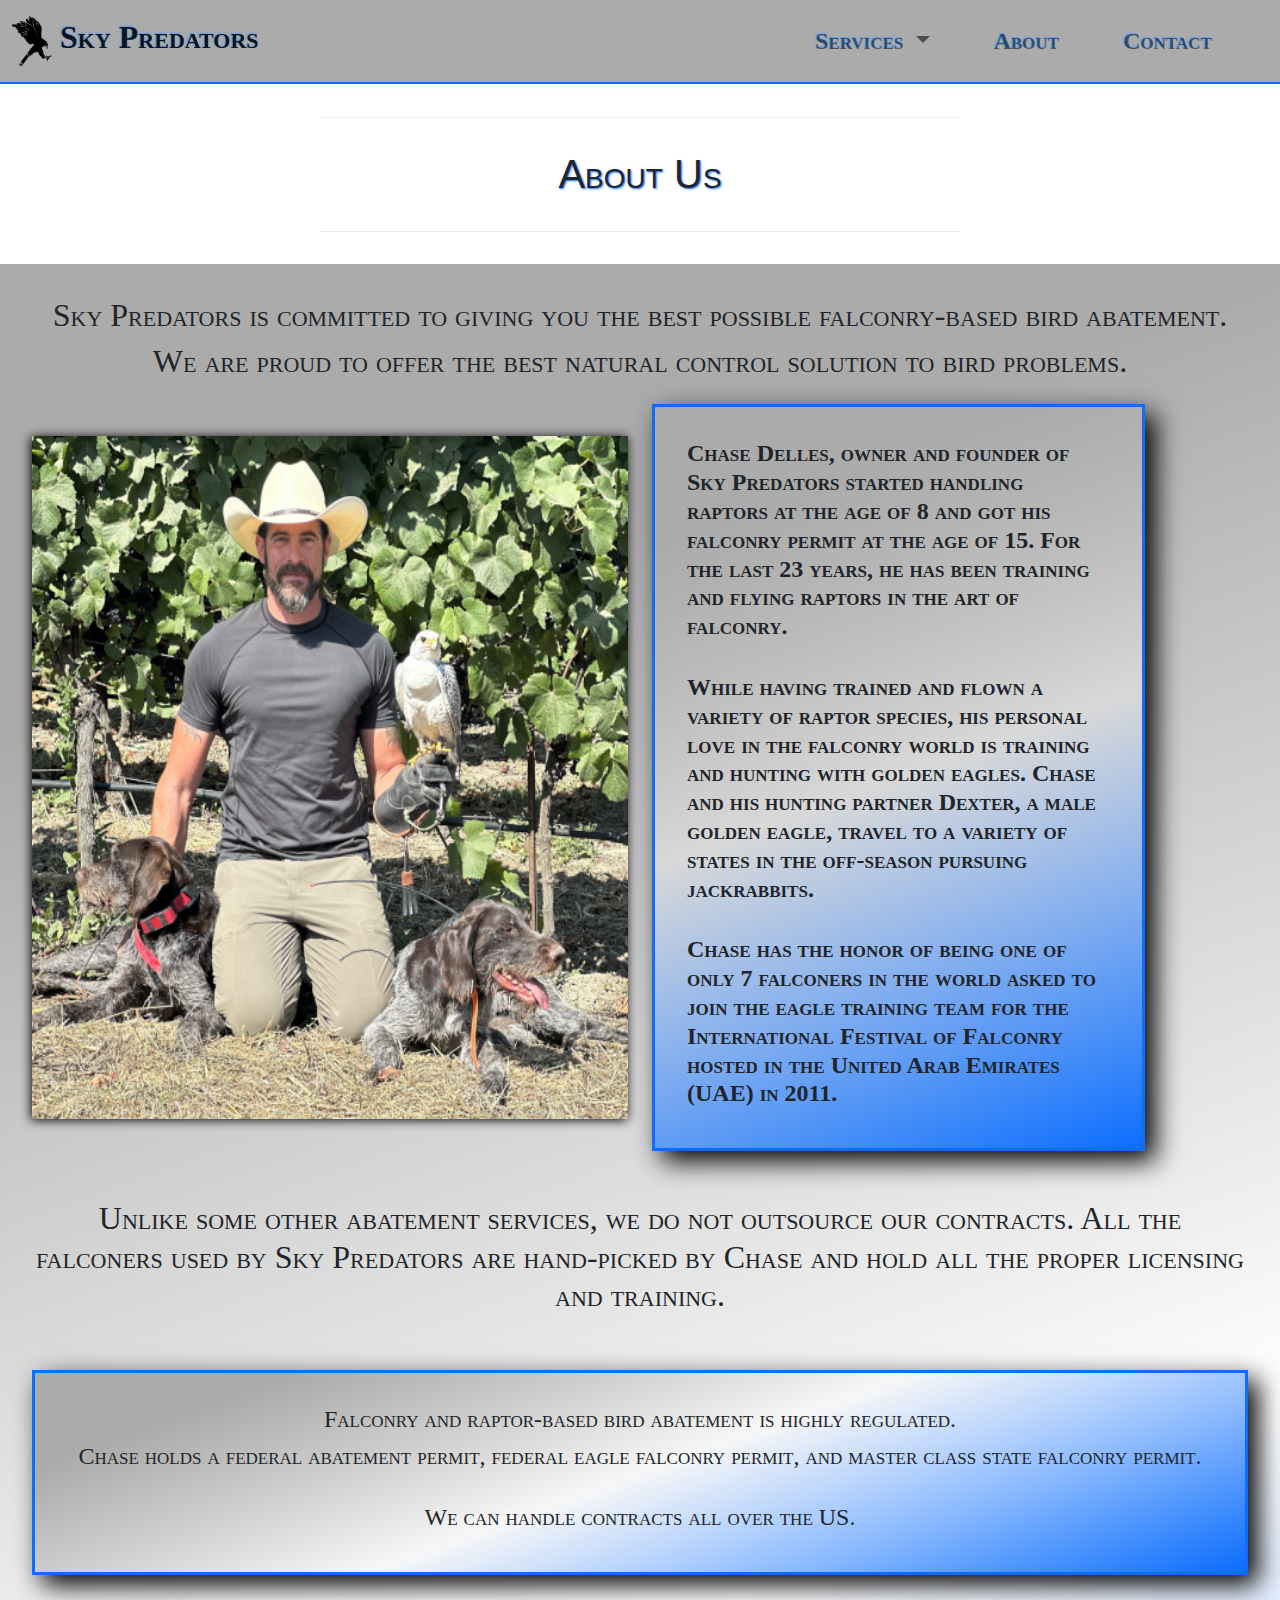
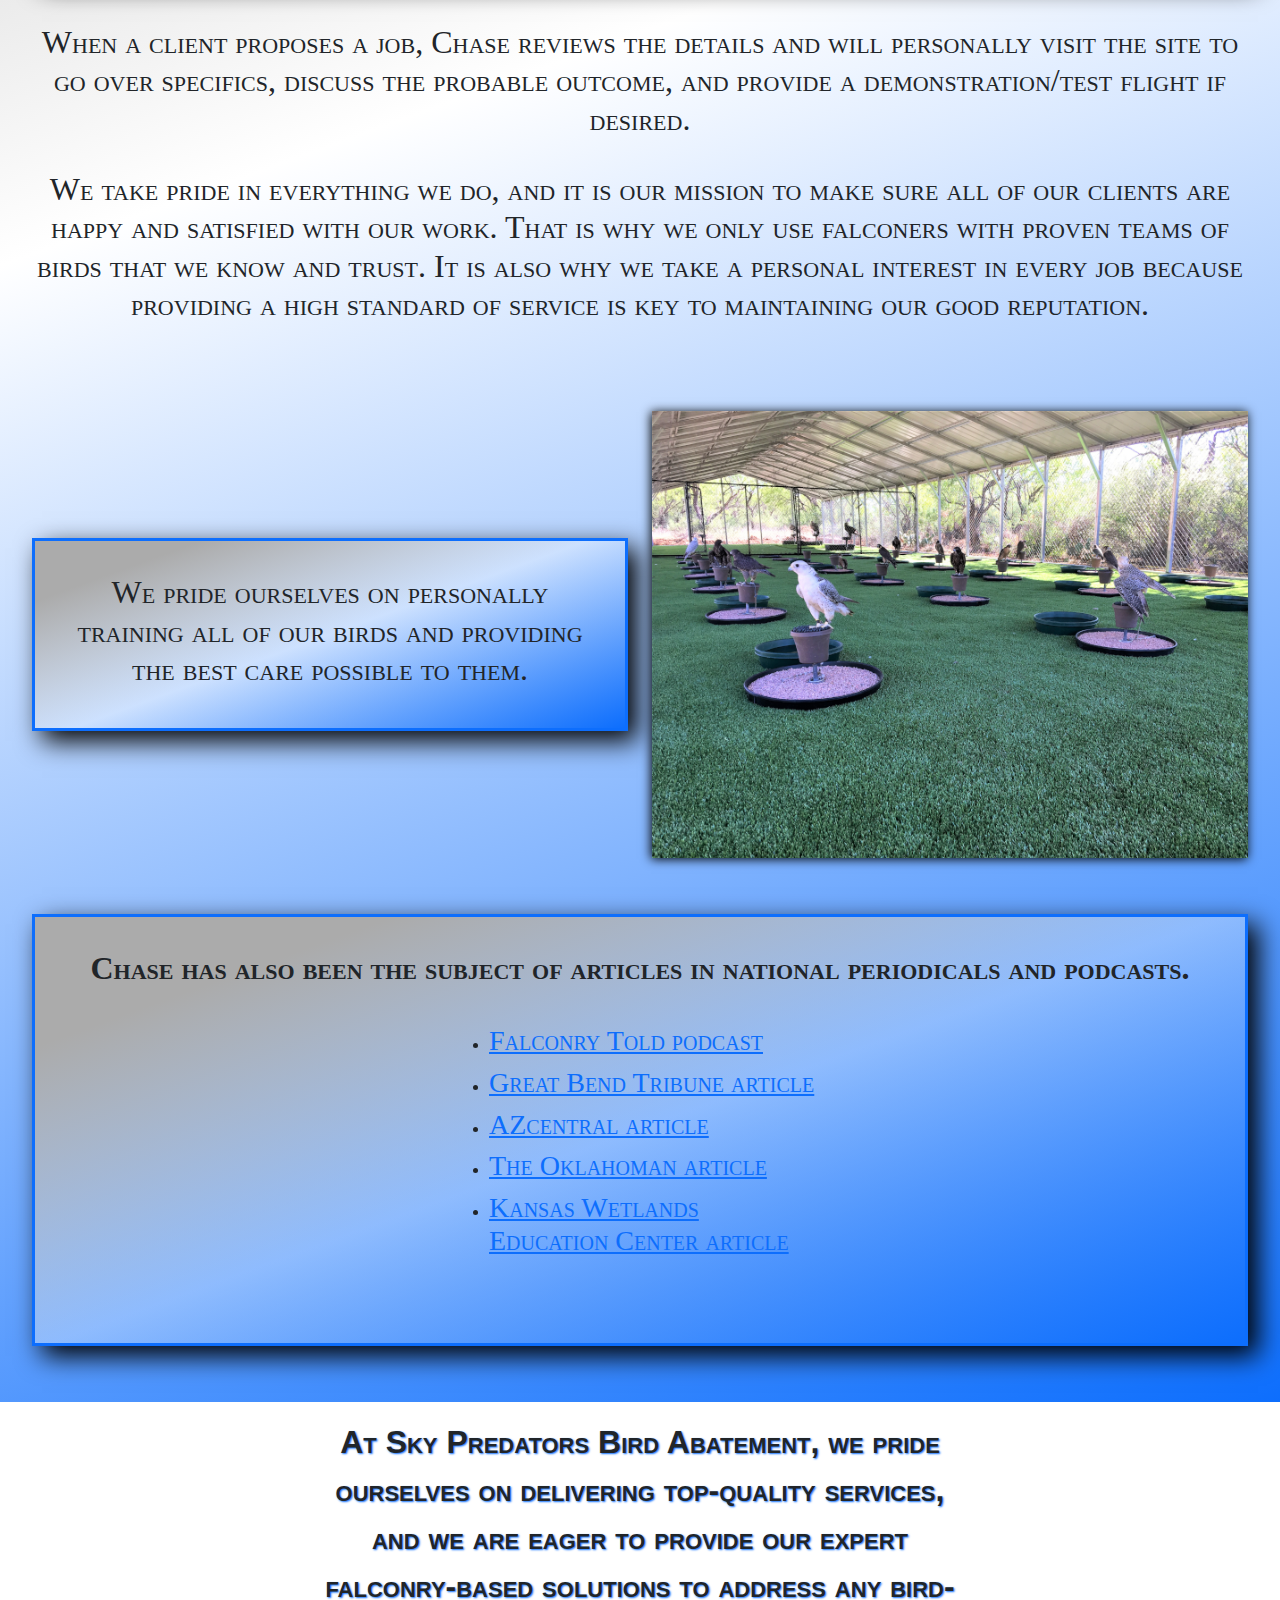
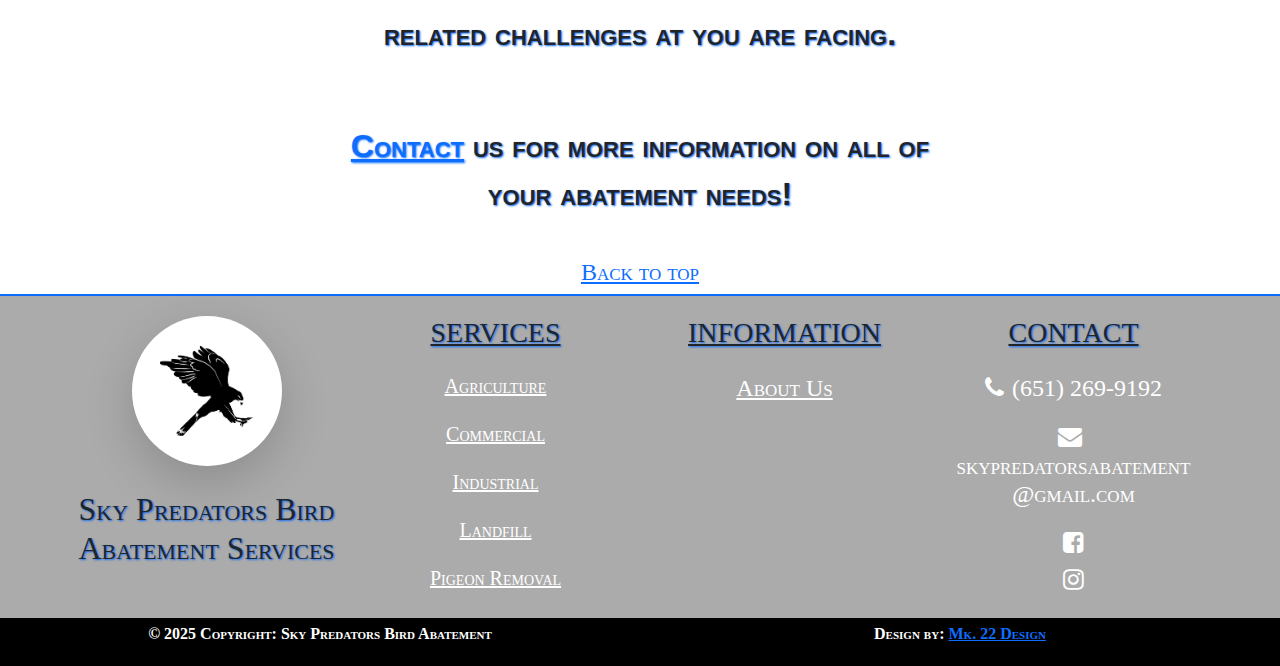
<file: about.html>
<!doctype html>
<html lang="en">

<head>
  <meta charset="utf-8">
  <meta name="description" content="Bird abatement services">
  <meta name="viewport" content="width=device-width, initial-scale=1">

  <meta property="og:title" content="Sky Predators Bird Abatement Services">
  <meta property="og:type" content="website">
  <meta property="og:url" content="https://www.skypredators.com/">
  <meta property="og:image" content="img/SkyPredatorLogo-black.png">
  <title>Sky Predators | About Us</title>

  <link rel="icon" type="image/png" href="img/SkyPredatorsLogo-black.png">
  <link rel="apple-touch-icon" href="img/SkyPredators-original.png">
  <link rel="stylesheet" href="css/bootstrap.css">
  <link rel="stylesheet" href="https://cdnjs.cloudflare.com/ajax/libs/font-awesome/4.7.0/css/font-awesome.min.css">

  <meta name="theme-color" content="#fafafa">
</head>

<body>
<header id="navbar">
  <nav class="navbar navbar-expand-md navbar-light" style="background-color: #ababab;">
    <div class="container-fluid">
      <a class="navbar-brand" href="index.html">
        <img src="img/SkyPredatorsLogoBird.png" alt="Sky Predators Logo" width="40" height="50"
             class="d-inline-block align-content-center">
        <strong>Sky Predators</strong>
      </a>
      <button class="navbar-toggler" type="button" data-bs-toggle="collapse"
              data-bs-target="#navbarSupportedContent" aria-controls="navbarSupportedContent"
              aria-expanded="false" aria-label="Toggle navigation">
        <span class="navbar-toggler-icon"></span>
      </button>
      <div class="collapse navbar-collapse" id="navbarSupportedContent">
        <ul class="navbar-nav ms-auto me-5 mb-lg-0">
          <li class="nav-item dropdown">
            <a class="nav-link dropdown-toggle" href="#" id="navbarDropdown" role="button"
               data-bs-toggle="dropdown" aria-expanded="false">
              Services
            </a>
            <ul class="dropdown-menu" aria-labelledby="navbarDropdown">
              <li><a class="dropdown-item" href="agriculture.html">Agricultural</a></li>
              <li><a class="dropdown-item" href="commercial.html">Commercial</a></li>
              <li><a class="dropdown-item" href="industrial.html">Industrial</a></li>
              <li><a class="dropdown-item" href="landFill.html">Land Fill</a></li>
              <li><a class="dropdown-item" href="pigeon.html">Pigeon Removal</a></li>
            </ul>
          </li>
          <li class="nav-item">
            <a class="nav-link" href="about.html">About</a>
          </li>
          <li class="nav-item">
            <a class="nav-link" href="contact.html">Contact</a>
          </li>
        </ul>
      </div>
    </div>
  </nav>
</header>
<div id="top" class="about_page">
  <div class="intro">
    <hr>
    <h1>About Us</h1>
    <hr>
  </div>
  <div class="containerColor">
    <h2>Sky Predators is committed to giving you the best possible falconry-based bird abatement.</h2>
    <h2>We are proud to offer the best natural control solution to bird problems.</h2>
    <div class="row my-4">
      <div class="col-md-6 d-flex justify-content-center">
        <img src="img/Chase with team.png" alt="Chase Delles with his dogs and falcon"
             title="Chase Delles with his dogs and falcon">
      </div>
      <div class="col-md-5 d-flex justify-content-center">
        <div class="info_container containerColor">
          <h4><strong>Chase Delles, owner and founder of Sky Predators started handling raptors at the age of 8 and got
            his falconry permit at the age of 15. For the last 23 years, he has been training and flying raptors in the
            art of falconry.</strong></h4>
          <br>
          <h4><strong>While having trained and flown a variety of raptor species, his personal love in the falconry
            world is training and hunting with golden eagles. Chase and his hunting partner Dexter, a male golden eagle,
            travel to a variety of states in the off-season pursuing jackrabbits.</strong></h4>
          <br>
          <h4><strong>Chase has the honor of being one of only 7 falconers in the world asked to join the eagle training
            team for the International Festival of Falconry hosted in the United Arab Emirates (UAE) in 2011.</strong>
          </h4>
        </div>
      </div>
    </div>
    <div class="my-4">
      <br>
      <h2>Unlike some other abatement services, we do not outsource our contracts. All the falconers used by Sky
        Predators are hand-picked by Chase and hold all the proper licensing and training.</h2>
      <br>
    </div>
    <div class="d-block m-auto">
      <div class="info_container containerColor text-center">
        <h4>Falconry and raptor-based bird abatement is highly regulated.</h4>
        <h4>Chase holds a federal abatement permit, federal eagle falconry permit, and master class state falconry
          permit.</h4>
        <br>
        <h4>We can handle contracts all over the US. </h4>
      </div>
    </div>
    <div class="my-4">
      <br>
      <h2>When a client proposes a job, Chase reviews the details and will personally visit the site to go over
        specifics, discuss the probable outcome, and provide a demonstration/test flight if desired.</h2>
      <br>
      <h2>We take pride in everything we do, and it is our mission to make sure all of our clients are happy and
        satisfied with our work.
        That is why we only use falconers with proven teams of birds that we know and trust. It is also why we take a
        personal interest in every job because providing a high standard of service is key to maintaining our good
        reputation.
      </h2>
      <br>
    </div>

    <div>
      <div class="row">
        <div class="col-md-6 d-block m-auto">
          <div class="info_container containerColor">
            <h2>We pride ourselves on personally training all of our birds and providing the best care possible to
              them.</h2>
          </div>
        </div>
        <div class="col-md-6 d-flex justify-content-center">
          <img src="img/weathering.png" alt="Falcons housed in a weathering" title="Falcons housed in a weathering">
        </div>
      </div>
    </div>

    <div class="info_container containerColor my-4">
      <div class="row">
        <br>
        <h2><strong>Chase has also been the subject of articles in national periodicals and podcasts.</strong></h2>
        <div class="col-md-4 d-flex justify-content-center">
          <iframe width="560" height="315" src="https://www.youtube.com/embed/NtDU5aCj7Jw?si=BVZTQdTQNNzitTo0"
                  title="YouTube video player"
                  frameborder="0"
                  allow="accelerometer; autoplay; clipboard-write; encrypted-media; gyroscope; picture-in-picture; web-share"
                  allowfullscreen></iframe>
        </div>
        <div class="col-md-4 d-flex justify-content-center align-items-center">
          <ul>
            <li><h3><a href="https://www.falconrytold.com/podcast/episode28">Falconry Told podcast</a></h3></li>
            <li><h3><a href="https://www.gbtribune.com/news/local-news/soaring-eagles/">Great Bend Tribune article</a>
            </h3></li>
            <li><h3><a
              href="https://www.azcentral.com/picture-gallery/news/local/arizona/2018/02/24/falconry-in-arizona/110791978/">AZcentral
              article</a></h3></li>
            <li><h3><a
              href="https://www.oklahoman.com/story/sports/columns/2016/11/15/eat-sleep-prey-falconers-flock-to-elk-city-this-week/60637653007/">The
              Oklahoman article</a></h3></li>
            <li><h3><a href="https://wetlandscenter.fhsu.edu/news/wetland-explorer/Powerhouse%20hunting.html">Kansas
              Wetlands
              Education Center article</a></h3></li>
          </ul>
        </div>
        <div class="col-md-4 d-flex justify-content-center">
          <iframe width="560" height="315" src="https://www.youtube.com/embed/r8-cgRFZNZk?si=IMaye-n_KqZv9scn"
                  title="YouTube video player"
                  frameborder="0"
                  allow="accelerometer; autoplay; clipboard-write; encrypted-media; gyroscope; picture-in-picture; web-share"
                  allowfullscreen></iframe>
        </div>
      </div>
    </div>
  </div>
</div>
<div class="intro pb-4">
  <div>
    <p>At Sky Predators Bird Abatement, we pride ourselves on delivering top-quality services,
      and we are eager to provide our expert falconry-based solutions to address any
      bird-related challenges at you are facing.</p>
  </div>
  <br>
  <a href="contact.html">Contact</a> us for more information on all of your abatement needs!
</div>
<div class="text-center">
  <a href="#top"><h4>Back to top</h4></a>
</div>
<footer class="text-center text-black" style="background-color: #ababab; border-top: #0d6efd 2px solid">
  <div class="container p-1">
    <div class="row mt-3">
      <div class="col-lg-3 col-md-6 mb-md-0">
        <div class="rounded-circle bg-white shadow-lg d-flex align-items-center justify-content-center mb-4 mx-auto"
             style="width: 150px; height: 150px;">
          <img src="img/SkyPredatorsLogoBird.png" alt="Sky Predators Logo" height="90"/>
        </div>
        <h2 style="text-shadow: 1px 1px 2px #0d6efd;">Sky Predators Bird Abatement Services</h2>
      </div>
      <div class="col-lg-3 col-md-6 mb-1 mb-md-0">
        <h3 class="text-uppercase text-black mb-4" style="text-shadow: 1px 1px 2px #0d6efd;"><u>Services</u></h3>
        <ul class="list-unstyled">
          <li class="mb-4">
            <a href="agriculture.html" class="text-white"><h5>Agriculture</h5></a>
          </li>
          <li class="mb-4">
            <a href="commercial.html" class="text-white"><h5>Commercial</h5></a>
          </li>
          <li class="mb-4">
            <a href="industrial.html" class="text-white"><h5>Industrial</h5></a>
          </li>
          <li class="mb-4">
            <a href="landFill.html" class="text-white"><h5>Landfill</h5></a>
          </li>
          <li class="mb-4">
            <a href="pigeon.html" class="text-white"><h5>Pigeon Removal</h5></a>
          </li>
        </ul>
      </div>
      <div class="col-lg-3 col-md-6 mb-1 mb-md-0">
        <h3 class="text-uppercase text-black mb-4" style="text-shadow: 1px 1px 2px #0d6efd;"><u>Information</u></h3>
        <ul class="list-unstyled">
          <li class="mb-2">
            <a href="about.html" class="text-white"><h4>About Us</h4></a>
          </li>
        </ul>
      </div>
      <div class="col-lg-3 col-md-6 mb-1 mb-md-0">
        <h3 class="text-uppercase text-black mb-4" style="text-shadow: 1px 1px 2px #0d6efd;"><u>Contact</u></h3>
        <ul class="list-unstyled">
          <li class="pb-2 mb-1 text-white">
            <h4><i class="fa fa-phone pe-2"></i>(651) 269-9192</h4>
          </li>
          <li class="pb-2 mb-1 text-white">
            <h4><i class="fa fa-envelope pe-2 mb-0"></i>
              skypredatorsabatement<br>@gmail.com</h4>
          </li>
          <li>
            <a class="text-white" href="https://www.facebook.com/birdabatement/">
              <h4><i class="fa fa-facebook-square"></i></h4>
            </a>
            <a class="text-white" href="https://www.instagram.com/skypredators/">
              <h4><i class="fa fa-instagram"></i></h4>
            </a>
          </li>
        </ul>
      </div>
    </div>
  </div>
  <div class="row g-0">
    <div class="col-md-6 text-center p-1 text-white" style="background-color: #000">
      <p>&#169; 2025 Copyright: Sky Predators Bird Abatement</p>
    </div>
    <div class="col-md-6 text-center p-1 text-white" style="background-color: #000">
      <p>Design by: <a href="https://adjacentangel.wordpress.com/" target="_blank">Mk. 22 Design</a></p>
    </div>
  </div>
</footer>

<script src="js/bootstrap.bundle.js"></script>

</body>

</html>
</file>
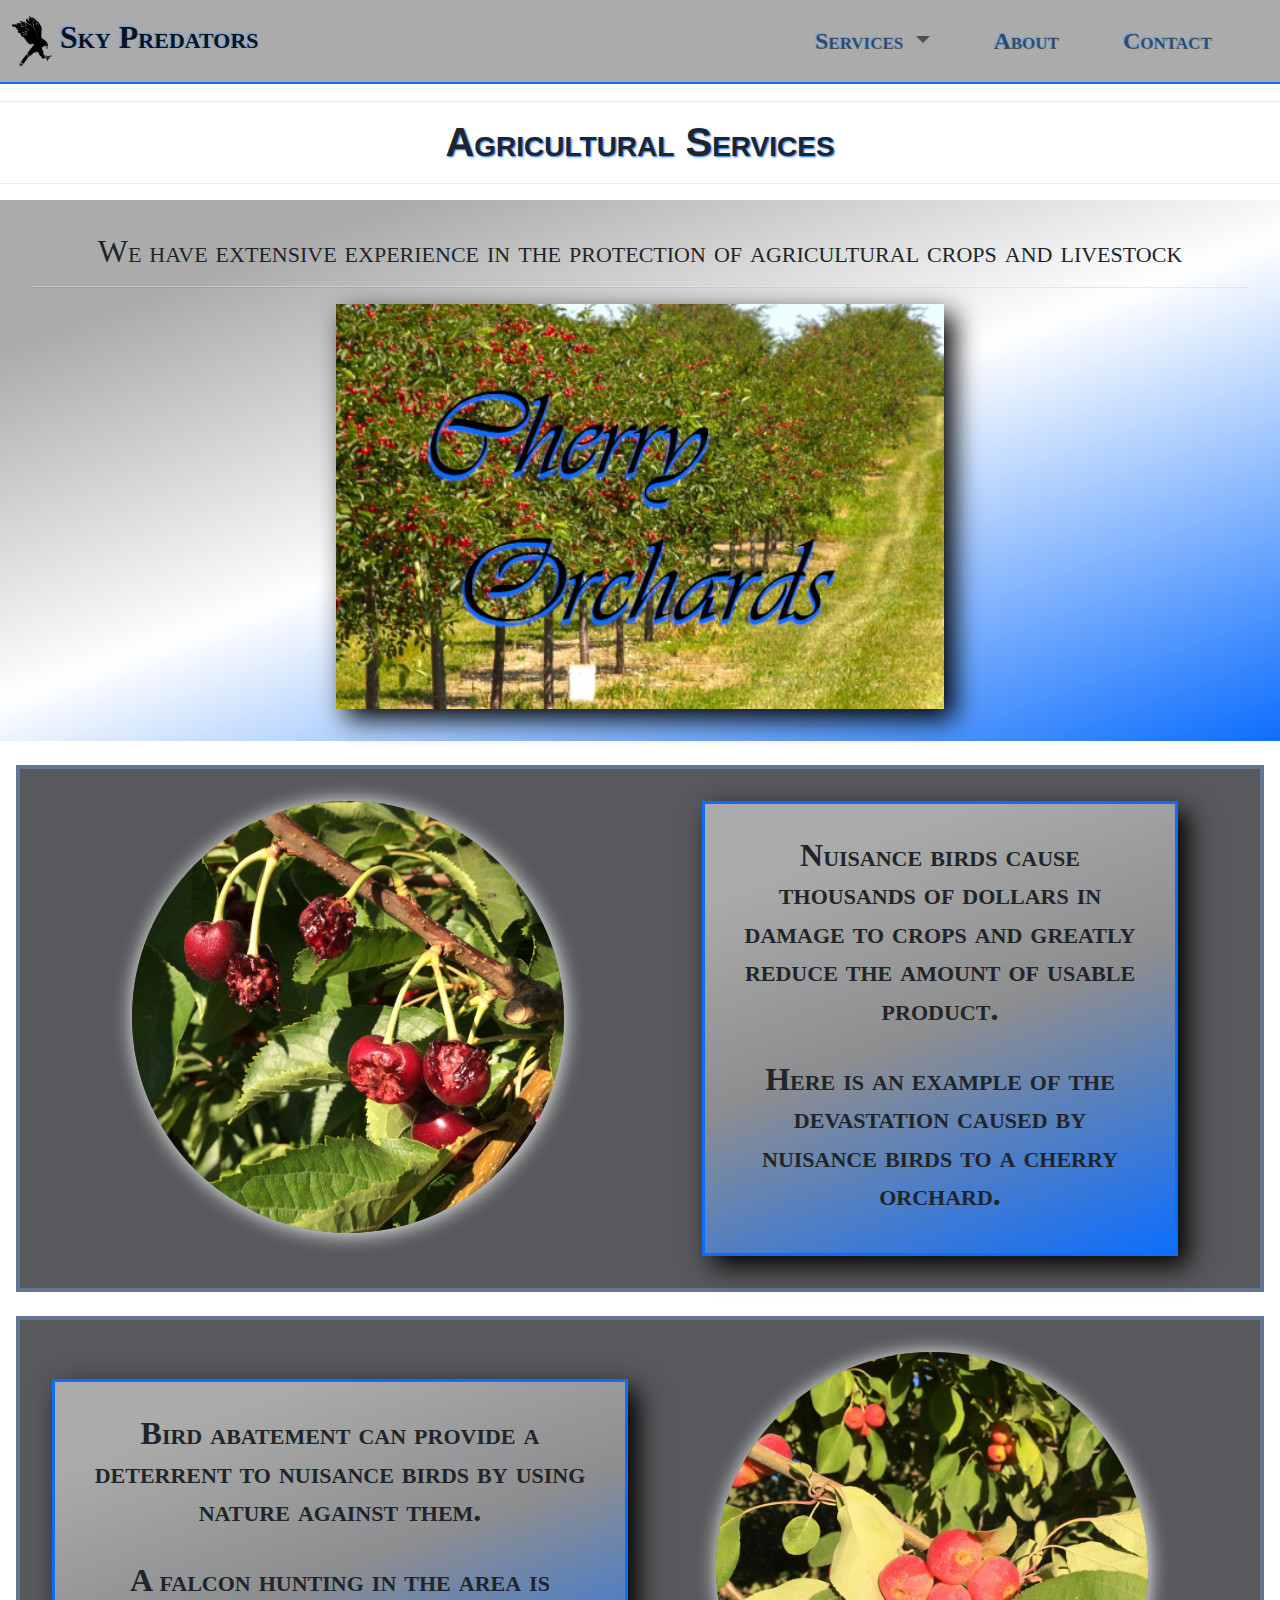
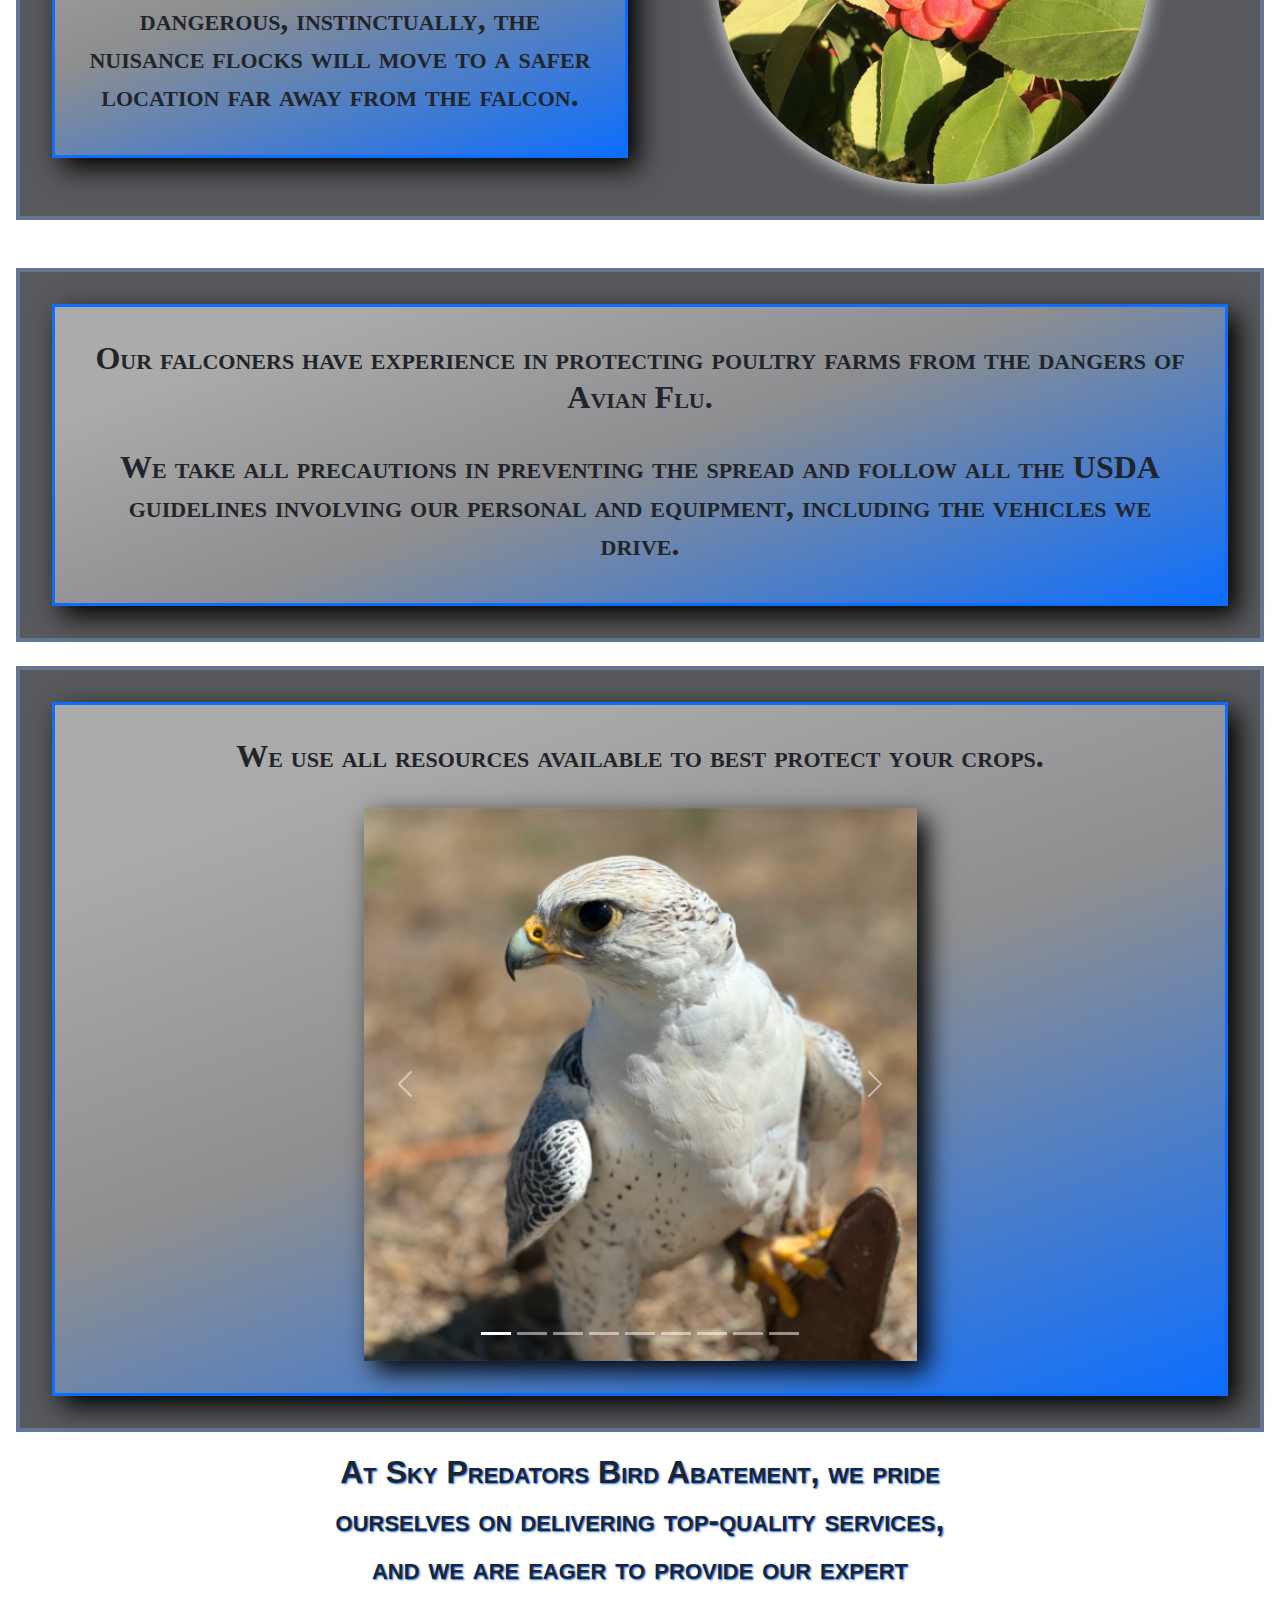
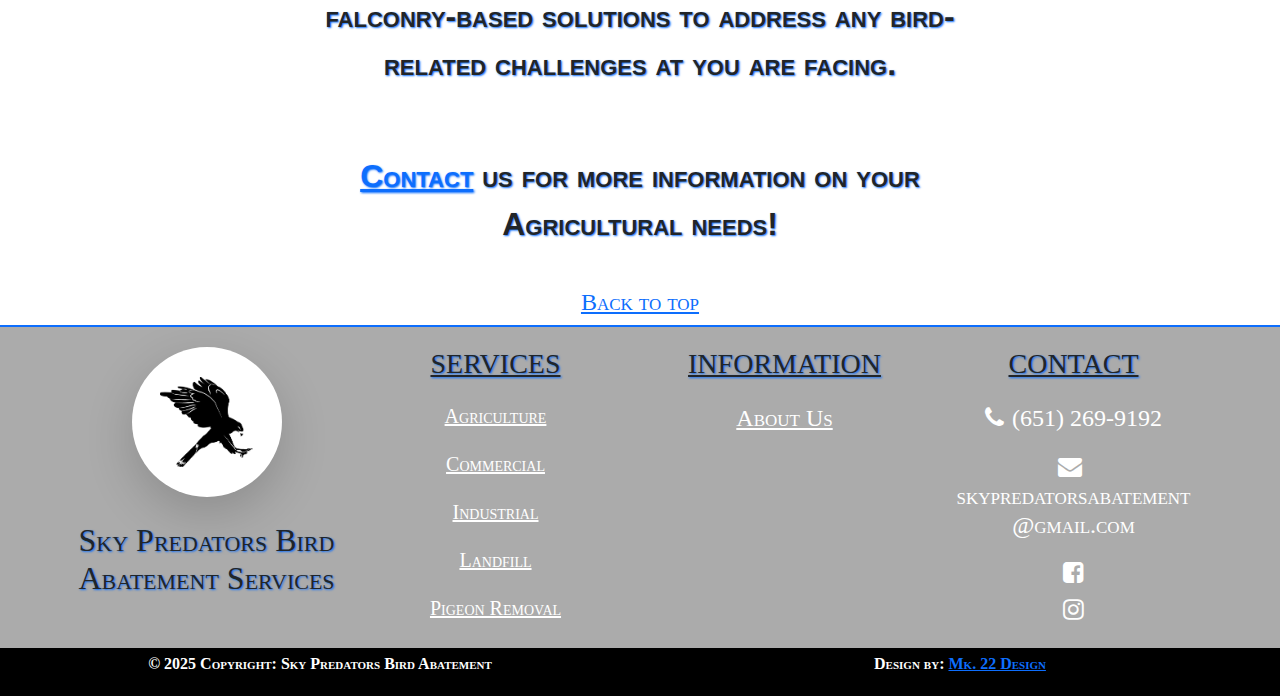
<file: agriculture.html>
<!doctype html>
<html lang="en">

<head>
  <meta charset="utf-8">
  <meta name="description" content="Bird abatement services">
  <meta name="viewport" content="width=device-width, initial-scale=1">

  <meta property="og:title" content="Sky Predators Bird Abatement Services">
  <meta property="og:type" content="website">
  <meta property="og:url" content="https://www.skypredators.com/">
  <meta property="og:image" content="img/SkyPredatorLogo-black.png">
  <title>Sky Predators | Agriculture Services</title>

  <link rel="icon" type="image/png" href="img/SkyPredatorsLogo-black.png">
  <link rel="apple-touch-icon" href="img/SkyPredators-original.png">
  <link rel="stylesheet" href="css/bootstrap.css">
  <link rel="stylesheet" href="https://cdnjs.cloudflare.com/ajax/libs/font-awesome/4.7.0/css/font-awesome.min.css">

  <meta name="theme-color" content="#fafafa">
</head>

<body>
<header id="navbar">
  <nav class="navbar navbar-expand-md navbar-light" style="background-color: #ababab;">
    <div class="container-fluid">
      <a class="navbar-brand" href="index.html">
        <img src="img/SkyPredatorsLogoBird.png" alt="Sky Predators Logo" width="40" height="50"
             class="d-inline-block align-content-center">
        <strong>Sky Predators</strong>
      </a>
      <button class="navbar-toggler" type="button" data-bs-toggle="collapse"
              data-bs-target="#navbarSupportedContent" aria-controls="navbarSupportedContent"
              aria-expanded="false" aria-label="Toggle navigation">
        <span class="navbar-toggler-icon"></span>
      </button>
      <div class="collapse navbar-collapse" id="navbarSupportedContent">
        <ul class="navbar-nav ms-auto me-5 mb-lg-0">
          <li class="nav-item dropdown">
            <a class="nav-link dropdown-toggle" href="#" id="navbarDropdown" role="button"
               data-bs-toggle="dropdown" aria-expanded="false">
              Services
            </a>
            <ul class="dropdown-menu" aria-labelledby="navbarDropdown">
              <li><a class="dropdown-item" href="agriculture.html">Agricultural</a></li>
              <li><a class="dropdown-item" href="commercial.html">Commercial</a></li>
              <li><a class="dropdown-item" href="industrial.html">Industrial</a></li>
              <li><a class="dropdown-item" href="landFill.html">Land Fill</a></li>
              <li><a class="dropdown-item" href="pigeon.html">Pigeon Removal</a></li>
            </ul>
          </li>
          <li class="nav-item">
            <a class="nav-link" href="about.html">About</a>
          </li>
          <li class="nav-item">
            <a class="nav-link" href="contact.html">Contact</a>
          </li>
        </ul>
      </div>
    </div>
  </nav>
</header>
<div id="top" class="servicesDesc">
  <hr>
  <h1>Agricultural Services</h1>
  <hr>
  <div class="containerColor">
    <div class="servicesList">
      <h2>We have extensive experience in the protection of agricultural crops and livestock</h2>
      <hr>
      <div class="col-md-6 mx-auto" style="box-shadow: 10px 10px 25px #000000">
        <div  class="carousel slide" data-bs-ride="carousel">
          <div class="carousel-inner">
            <div class="carousel-item active" data-bs-interval="2000">
              <img src="img/cherry-orchard.png" class="d-block w-100" alt="Cherry Orchard">
            </div>
            <div class="carousel-item" data-bs-interval="2000">
              <img src="img/apple_orchard.png" class="d-block w-100" alt="Apple Orchard">
            </div>
            <div class="carousel-item" data-bs-interval="2000">
              <img src="img/vineyard.png" class="d-block w-100" alt="Vineyard">
            </div>
            <div class="carousel-item" data-bs-interval="2000">
              <img src="img/blueberryField.png" class="d-block w-100" alt="Blueberry Field">
            </div>
            <div class="carousel-item" data-bs-interval="2000">
              <img src="img/poultry.png" class="d-block w-100" alt="Poultry Farm">
            </div>
          </div>
        </div>
      </div>
    </div>
  </div>
  <div>
    <br>
    <div class="sub-containerColor mx-3">
      <div class="row">
        <div class="col-md-6">
          <img id="DmgCherry" src="img/Bird_Damaged_Cherries1.png" alt="Bird Damaged Cherries"
               title="Bird Damaged Cherries">
        </div>
        <div class="col-md-5 d-block m-auto">
          <div class="info_container">
            <div class="containerColor">
              <h2><strong>Nuisance birds cause thousands of dollars in damage to crops and greatly reduce the amount of
                usable product.</strong></h2>
              <br>
              <h2><strong>Here is an example of the devastation caused by nuisance birds to a cherry orchard.</strong>
              </h2>
            </div>
          </div>
        </div>
      </div>
    </div>
    <br>
    <div class="sub-containerColor mx-3">
      <div class="row">
        <div class="col-md-6 d-block m-auto">
          <div class="info_container">
            <div class="containerColor">
              <h2><strong>Bird abatement can provide a deterrent to nuisance birds by using nature against
                them.</strong></h2>
              <br>
              <h2><strong>A falcon hunting in the area is dangerous, instinctually, the nuisance flocks will move to
                a safer
                location far away from the falcon.</strong></h2>
            </div>
          </div>
        </div>
        <div class="col-md-6">
          <img id="HealthyCherry" src="img/Cherries_on_Tree.png" alt="Healthy Cherries" title="Healthy Cherries">
        </div>
      </div>
    </div>
    <br>
  </div>
  <div>
    <br>
    <div class="sub-containerColor mx-3">
      <div>
        <div class="info_container">
          <div class="containerColor">
            <h2><strong>Our falconers have experience in protecting poultry farms from the dangers of Avian
              Flu.</strong></h2>
            <br>
            <h2><strong>We take all precautions in preventing the spread and follow all the USDA guidelines involving
              our personal
              and equipment,
              including the vehicles we drive.</strong></h2>
          </div>
        </div>
      </div>
    </div>
    <br>
    <div class="sub-containerColor mx-3">
      <div>
        <div class="info_container">
          <div class="containerColor">
            <h2><strong>We use all resources available to best protect your crops.</strong></h2>
            <br>
            <div class="col-md-6 mx-auto" style="box-shadow: 10px 10px 25px #000000">
              <div id="carouselWithIndicators" class="carousel slide carousel-fade" data-bs-ride="carousel">
                <div class="carousel-indicators">
                  <button type="button" data-bs-target="#carouselWithIndicators" data-bs-slide-to="0" class="active" aria-current="true" aria-label="Slide 1"></button>
                  <button type="button" data-bs-target="#carouselWithIndicators" data-bs-slide-to="1" aria-label="Slide 2"></button>
                  <button type="button" data-bs-target="#carouselWithIndicators" data-bs-slide-to="2" aria-label="Slide 3"></button>
                  <button type="button" data-bs-target="#carouselWithIndicators" data-bs-slide-to="3" aria-label="Slide 4"></button>
                  <button type="button" data-bs-target="#carouselWithIndicators" data-bs-slide-to="4" aria-label="Slide 5"></button>
                  <button type="button" data-bs-target="#carouselWithIndicators" data-bs-slide-to="5" aria-label="Slide 6"></button>
                  <button type="button" data-bs-target="#carouselWithIndicators" data-bs-slide-to="6" aria-label="Slide 7"></button>
                  <button type="button" data-bs-target="#carouselWithIndicators" data-bs-slide-to="7" aria-label="Slide 8"></button>
                  <button type="button" data-bs-target="#carouselWithIndicators" data-bs-slide-to="8" aria-label="Slide 9"></button>
                </div>
                <div class="carousel-inner">
                  <div class="carousel-item active" data-bs-interval="2000">
                    <img src="img/white_falcon_with_lure.png" class="d-block w-100" alt="white falcon with lure">
                  </div>
                  <div class="carousel-item" data-bs-interval="2000">
                    <img src="img/white_falcon_ready_for_launch.png" class="d-block w-100" alt="white falcon ready for launch">
                  </div>
                  <div class="carousel-item" data-bs-interval="2000">
                    <img src="img/white_falcon_with_wings_up.png" class="d-block w-100" alt="white falcon with wings up">
                  </div>
                  <div class="carousel-item" data-bs-interval="2000">
                    <img src="img/dog_standing_in_orchard.png" class="d-block w-100" alt="dog standing in orchard">
                  </div>
                  <div class="carousel-item" data-bs-interval="2000">
                    <img src="img/dog_in_orchard.png" class="d-block w-100" alt="dog in orchard">
                  </div>
                  <div class="carousel-item" data-bs-interval="2000">
                    <img src="img/two_dogs_and_a_bird.png" class="d-block w-100" alt="two dogs and a bird">
                  </div>
                  <div class="carousel-item" data-bs-interval="2000">
                    <img src="img/brown_falcon_standing_on_perch.png" class="d-block w-100" alt="brown falcon standing on perch">
                  </div>
                  <div class="carousel-item" data-bs-interval="2000">
                    <img src="img/brown_falcon_on_perch_in_orchard.png" class="d-block w-100" alt="brown falcon on perch in orchard">
                  </div>
                  <div class="carousel-item" data-bs-interval="2000">
                    <img src="img/brown_falcon_in_orchard.png" class="d-block w-100" alt="brown falcon in orchard">
                  </div>
                </div>
                <button class="carousel-control-prev" type="button" data-bs-target="#carouselWithIndicators" data-bs-slide="prev">
                  <span class="carousel-control-prev-icon" aria-hidden="true"></span>
                  <span class="visually-hidden">Previous</span>
                </button>
                <button class="carousel-control-next" type="button" data-bs-target="#carouselWithIndicators" data-bs-slide="next">
                  <span class="carousel-control-next-icon" aria-hidden="true"></span>
                  <span class="visually-hidden">Next</span>
                </button>
              </div>
            </div>
          </div>
        </div>
      </div>
    </div>
  </div>
  <div class="intro pb-4">
    <div>
      <p>At Sky Predators Bird Abatement, we pride ourselves on delivering top-quality services,
        and we are eager to provide our expert falconry-based solutions to address any
        bird-related challenges at you are facing.</p>
    </div>
    <br>
    <a href="contact.html">Contact</a> us for more information on your Agricultural needs!
  </div>
  <div class="text-center">
    <a href="#top"><h4>Back to top</h4></a>
  </div>
</div>
<footer class="text-center text-black" style="background-color: #ababab; border-top: #0d6efd 2px solid">
  <div class="container p-1">
    <div class="row mt-3">
      <div class="col-lg-3 col-md-6 mb-md-0">
        <div class="rounded-circle bg-white shadow-lg d-flex align-items-center justify-content-center mb-4 mx-auto"
             style="width: 150px; height: 150px;">
          <img src="img/SkyPredatorsLogoBird.png" alt="Sky Predators Logo" height="90"/>
        </div>
        <h2 style="text-shadow: 1px 1px 2px #0d6efd;">Sky Predators Bird Abatement Services</h2>
      </div>
      <div class="col-lg-3 col-md-6 mb-1 mb-md-0">
        <h3 class="text-uppercase text-black mb-4" style="text-shadow: 1px 1px 2px #0d6efd;"><u>Services</u></h3>
        <ul class="list-unstyled">
          <li class="mb-4">
            <a href="agriculture.html" class="text-white"><h5>Agriculture</h5></a>
          </li>
          <li class="mb-4">
            <a href="commercial.html" class="text-white"><h5>Commercial</h5></a>
          </li>
          <li class="mb-4">
            <a href="industrial.html" class="text-white"><h5>Industrial</h5></a>
          </li>
          <li class="mb-4">
            <a href="landFill.html" class="text-white"><h5>Landfill</h5></a>
          </li>
          <li class="mb-4">
            <a href="pigeon.html" class="text-white"><h5>Pigeon Removal</h5></a>
          </li>
        </ul>
      </div>
      <div class="col-lg-3 col-md-6 mb-1 mb-md-0">
        <h3 class="text-uppercase text-black mb-4" style="text-shadow: 1px 1px 2px #0d6efd;"><u>Information</u></h3>
        <ul class="list-unstyled">
          <li class="mb-2">
            <a href="about.html" class="text-white"><h4>About Us</h4></a>
          </li>
        </ul>
      </div>
      <div class="col-lg-3 col-md-6 mb-1 mb-md-0">
        <h3 class="text-uppercase text-black mb-4" style="text-shadow: 1px 1px 2px #0d6efd;"><u>Contact</u></h3>
        <ul class="list-unstyled">
          <li class="pb-2 mb-1 text-white">
            <h4><i class="fa fa-phone pe-2"></i>(651) 269-9192</h4>
          </li>
          <li class="pb-2 mb-1 text-white">
            <h4><i class="fa fa-envelope pe-2 mb-0"></i>
              skypredatorsabatement<br>@gmail.com</h4>
          </li>
          <li>
            <a class="text-white" href="https://www.facebook.com/birdabatement/">
              <h4><i class="fa fa-facebook-square"></i></h4>
            </a>
            <a class="text-white" href="https://www.instagram.com/skypredators/">
              <h4><i class="fa fa-instagram"></i></h4>
            </a>
          </li>
        </ul>
      </div>
    </div>
  </div>
  <div class="row g-0">
    <div class="col-md-6 text-center p-1 text-white" style="background-color: #000">
      <p>&#169; 2025 Copyright: Sky Predators Bird Abatement</p>
    </div>
    <div class="col-md-6 text-center p-1 text-white" style="background-color: #000">
      <p>Design by: <a href="https://adjacentangel.wordpress.com/" target="_blank">Mk. 22 Design</a></p>
    </div>
  </div>
</footer>

<script src="js/bootstrap.bundle.js"></script>
</body>

</html>
</file>
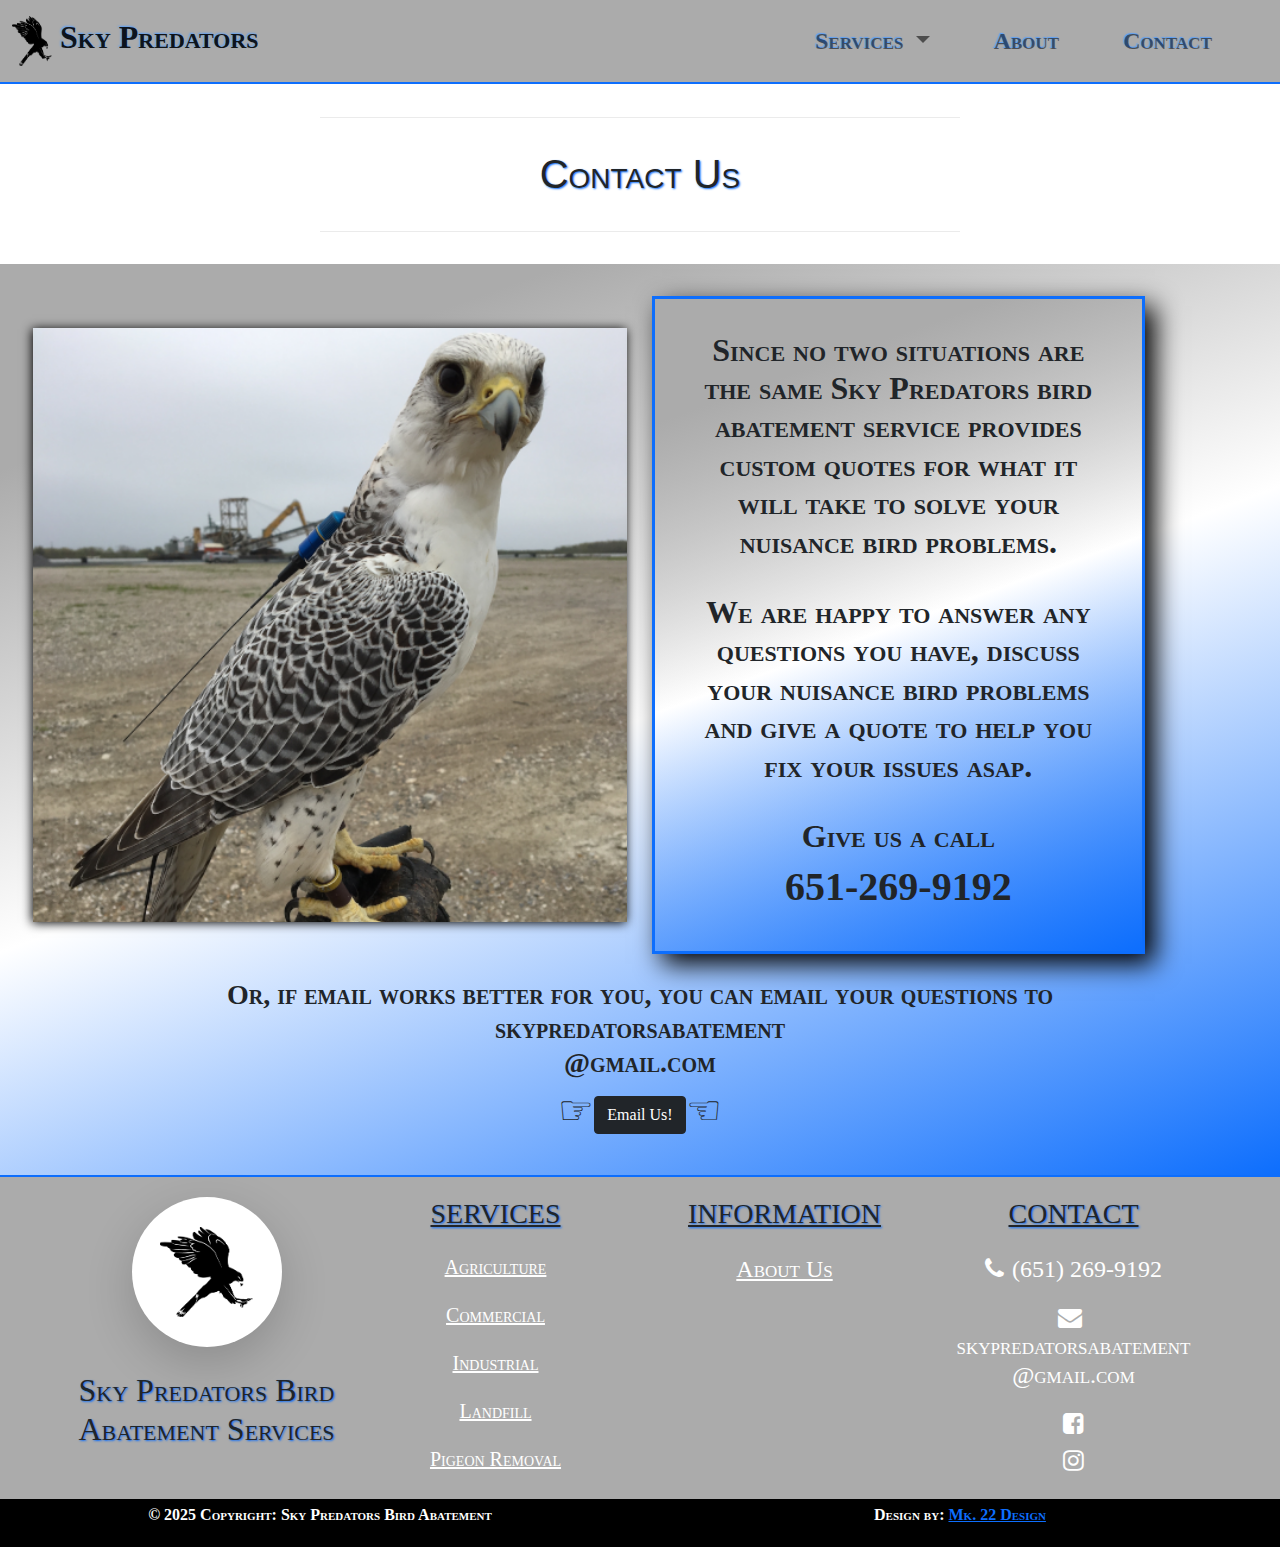
<file: contact.html>
<!doctype html>
<html lang="en">

<head>
  <meta charset="utf-8">
  <meta name="description" content="Bird abatement services">
  <meta name="viewport" content="width=device-width, initial-scale=1">

  <meta property="og:title" content="Sky Predators Bird Abatement Services">
  <meta property="og:type" content="website">
  <meta property="og:url" content="https://www.skypredators.com/">
  <meta property="og:image" content="img/SkyPredatorLogo-black.png">
  <title>Sky Predators | Contact Us</title>

  <link rel="icon" type="image/png" href="img/SkyPredatorsLogo-black.png">
  <link rel="apple-touch-icon" href="img/SkyPredators-original.png">
  <link rel="stylesheet" href="css/bootstrap.css">
  <link rel="stylesheet" href="https://cdnjs.cloudflare.com/ajax/libs/font-awesome/4.7.0/css/font-awesome.min.css">

  <meta name="theme-color" content="#fafafa">
</head>

<body>
<header id="navbar">
  <nav class="navbar navbar-expand-md navbar-light" style="background-color: #ababab;">
    <div class="container-fluid">
      <a class="navbar-brand" href="index.html">
        <img src="img/SkyPredatorsLogoBird.png" alt="Sky Predators Logo" width="40" height="50"
             class="d-inline-block align-content-center">
        <strong>Sky Predators</strong>
      </a>
      <button class="navbar-toggler" type="button" data-bs-toggle="collapse"
              data-bs-target="#navbarSupportedContent" aria-controls="navbarSupportedContent"
              aria-expanded="false" aria-label="Toggle navigation">
        <span class="navbar-toggler-icon"></span>
      </button>
      <div class="collapse navbar-collapse" id="navbarSupportedContent">
        <ul class="navbar-nav ms-auto me-5 mb-lg-0">
          <li class="nav-item dropdown">
            <a class="nav-link dropdown-toggle" href="#" id="navbarDropdown" role="button"
               data-bs-toggle="dropdown" aria-expanded="false">
              Services
            </a>
            <ul class="dropdown-menu" aria-labelledby="navbarDropdown">
              <li><a class="dropdown-item" href="agriculture.html">Agricultural</a></li>
              <li><a class="dropdown-item" href="commercial.html">Commercial</a></li>
              <li><a class="dropdown-item" href="industrial.html">Industrial</a></li>
              <li><a class="dropdown-item" href="landFill.html">Land Fill</a></li>
              <li><a class="dropdown-item" href="pigeon.html">Pigeon Removal</a></li>
            </ul>
          </li>
          <li class="nav-item">
            <a class="nav-link" href="about.html">About</a>
          </li>
          <li class="nav-item">
            <a class="nav-link" href="contact.html">Contact</a>
          </li>
        </ul>
      </div>
    </div>
  </nav>
</header>
<div class="about_page">
  <div class="intro">
    <hr>
    <h1>Contact Us</h1>
    <hr>
  </div>
  <div class="containerColor">
    <div class="row">
      <div class="col-md-6 d-flex justify-content-center">
        <img src="img/WhiteFalconContactPage.png" alt="White Falcon sitting on falconer glove"
             title="White Falcon sitting on falconer glove">
      </div>
      <div class="col-md-5 d-flex justify-content-center">
        <div class="info_container containerColor">
          <h2><strong>Since no two situations are the same Sky Predators bird abatement service provides custom quotes
            for what it will
            take to solve your nuisance bird problems.</strong></h2>
          <br>
          <h2><strong>We are happy to answer any questions you have, discuss your nuisance bird problems and give a
            quote to help you
            fix your issues asap.</strong></h2>
          <br>
          <h2><strong>Give us a call</strong></h2>
          <h1 class="text-center"><strong>651-269-9192</strong></h1>
        </div>
      </div>
    </div>
    <br>
    <div class="text-center">
        <h3 class="fw-bolder">Or, if email works better for you, you can email your questions to<br> skypredatorsabatement<br>@gmail.com</h3>
      <form action="mailto:skypredatorsabatement@gmail.com?Subject=Inquiry%20From%20Website%20" method="post" enctype="text/plain">
        <h1>&#9758;<button type="submit" class="btn btn-dark">Email Us!</button>&#9756;</h1>
      </form>
    </div>
  </div>
</div>
<footer class="text-center text-black" style="background-color: #ababab; border-top: #0d6efd 2px solid">
  <div class="container p-1">
    <div class="row mt-3">
      <div class="col-lg-3 col-md-6 mb-md-0">
        <div class="rounded-circle bg-white shadow-lg d-flex align-items-center justify-content-center mb-4 mx-auto"
             style="width: 150px; height: 150px;">
          <img src="img/SkyPredatorsLogoBird.png" alt="Sky Predators Logo" height="90"/>
        </div>
        <h2 style="text-shadow: 1px 1px 2px #0d6efd;">Sky Predators Bird Abatement Services</h2>
      </div>
      <div class="col-lg-3 col-md-6 mb-1 mb-md-0">
        <h3 class="text-uppercase text-black mb-4" style="text-shadow: 1px 1px 2px #0d6efd;"><u>Services</u></h3>
        <ul class="list-unstyled">
          <li class="mb-4">
            <a href="agriculture.html" class="text-white"><h5>Agriculture</h5></a>
          </li>
          <li class="mb-4">
            <a href="commercial.html" class="text-white"><h5>Commercial</h5></a>
          </li>
          <li class="mb-4">
            <a href="industrial.html" class="text-white"><h5>Industrial</h5></a>
          </li>
          <li class="mb-4">
            <a href="landFill.html" class="text-white"><h5>Landfill</h5></a>
          </li>
          <li class="mb-4">
            <a href="pigeon.html" class="text-white"><h5>Pigeon Removal</h5></a>
          </li>
        </ul>
      </div>
      <div class="col-lg-3 col-md-6 mb-1 mb-md-0">
        <h3 class="text-uppercase text-black mb-4" style="text-shadow: 1px 1px 2px #0d6efd;"><u>Information</u></h3>
        <ul class="list-unstyled">
          <li class="mb-2">
            <a href="about.html" class="text-white"><h4>About Us</h4></a>
          </li>
        </ul>
      </div>
      <div class="col-lg-3 col-md-6 mb-1 mb-md-0">
        <h3 class="text-uppercase text-black mb-4" style="text-shadow: 1px 1px 2px #0d6efd;"><u>Contact</u></h3>
        <ul class="list-unstyled">
          <li class="pb-2 mb-1 text-white">
            <h4><i class="fa fa-phone pe-2"></i>(651) 269-9192</h4>
          </li>
          <li class="pb-2 mb-1 text-white">
            <h4><i class="fa fa-envelope pe-2 mb-0"></i>
              skypredatorsabatement<br>@gmail.com</h4>
          </li>
          <li>
            <a class="text-white" href="https://www.facebook.com/birdabatement/">
              <h4><i class="fa fa-facebook-square"></i></h4>
            </a>
            <a class="text-white" href="https://www.instagram.com/skypredators/">
              <h4><i class="fa fa-instagram"></i></h4>
            </a>
          </li>
        </ul>
      </div>
    </div>
  </div>
  <div class="row g-0">
    <div class="col-md-6 text-center p-1 text-white" style="background-color: #000">
      <p>&#169; 2025 Copyright: Sky Predators Bird Abatement</p>
    </div>
    <div class="col-md-6 text-center p-1 text-white" style="background-color: #000">
      <p>Design by: <a href="https://adjacentangel.wordpress.com/" target="_blank">Mk. 22 Design</a></p>
    </div>
  </div>
</footer>
<script src="js/bootstrap.bundle.js"></script>
</body>
</html>
</file>
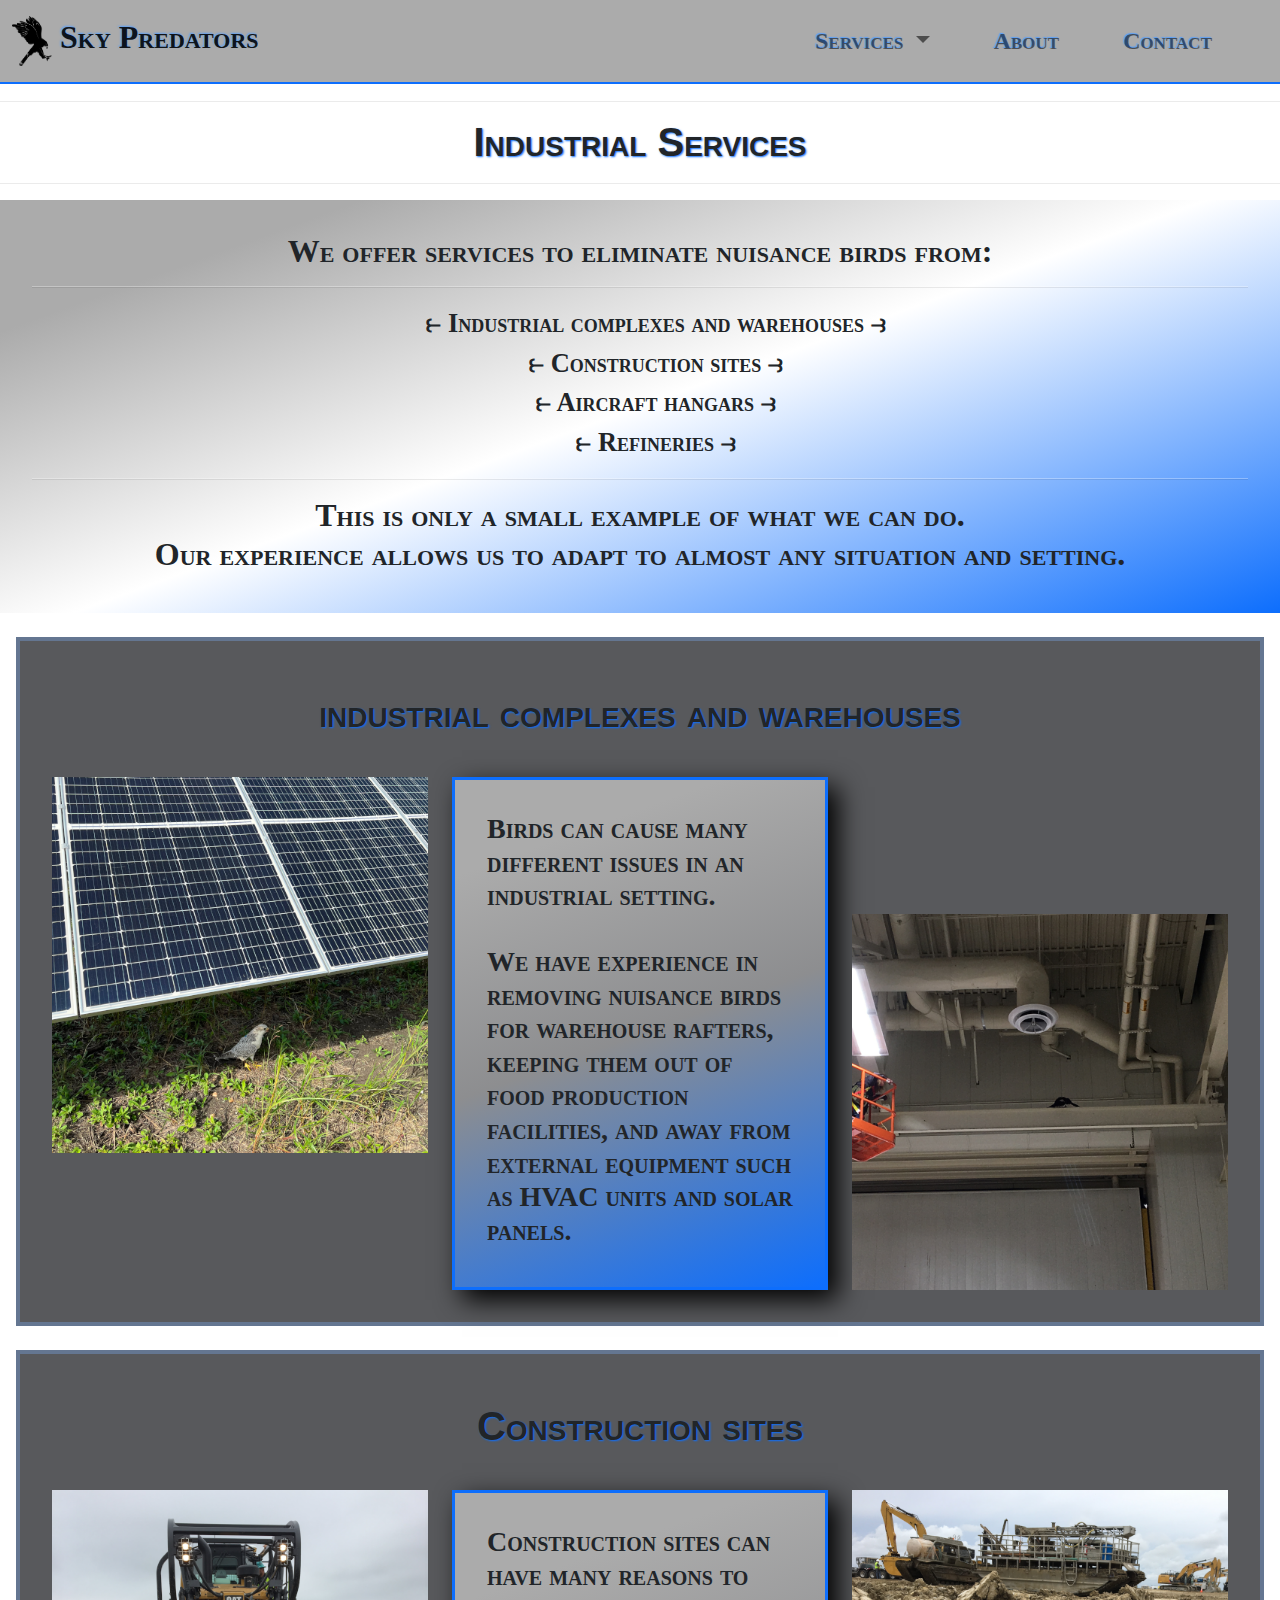
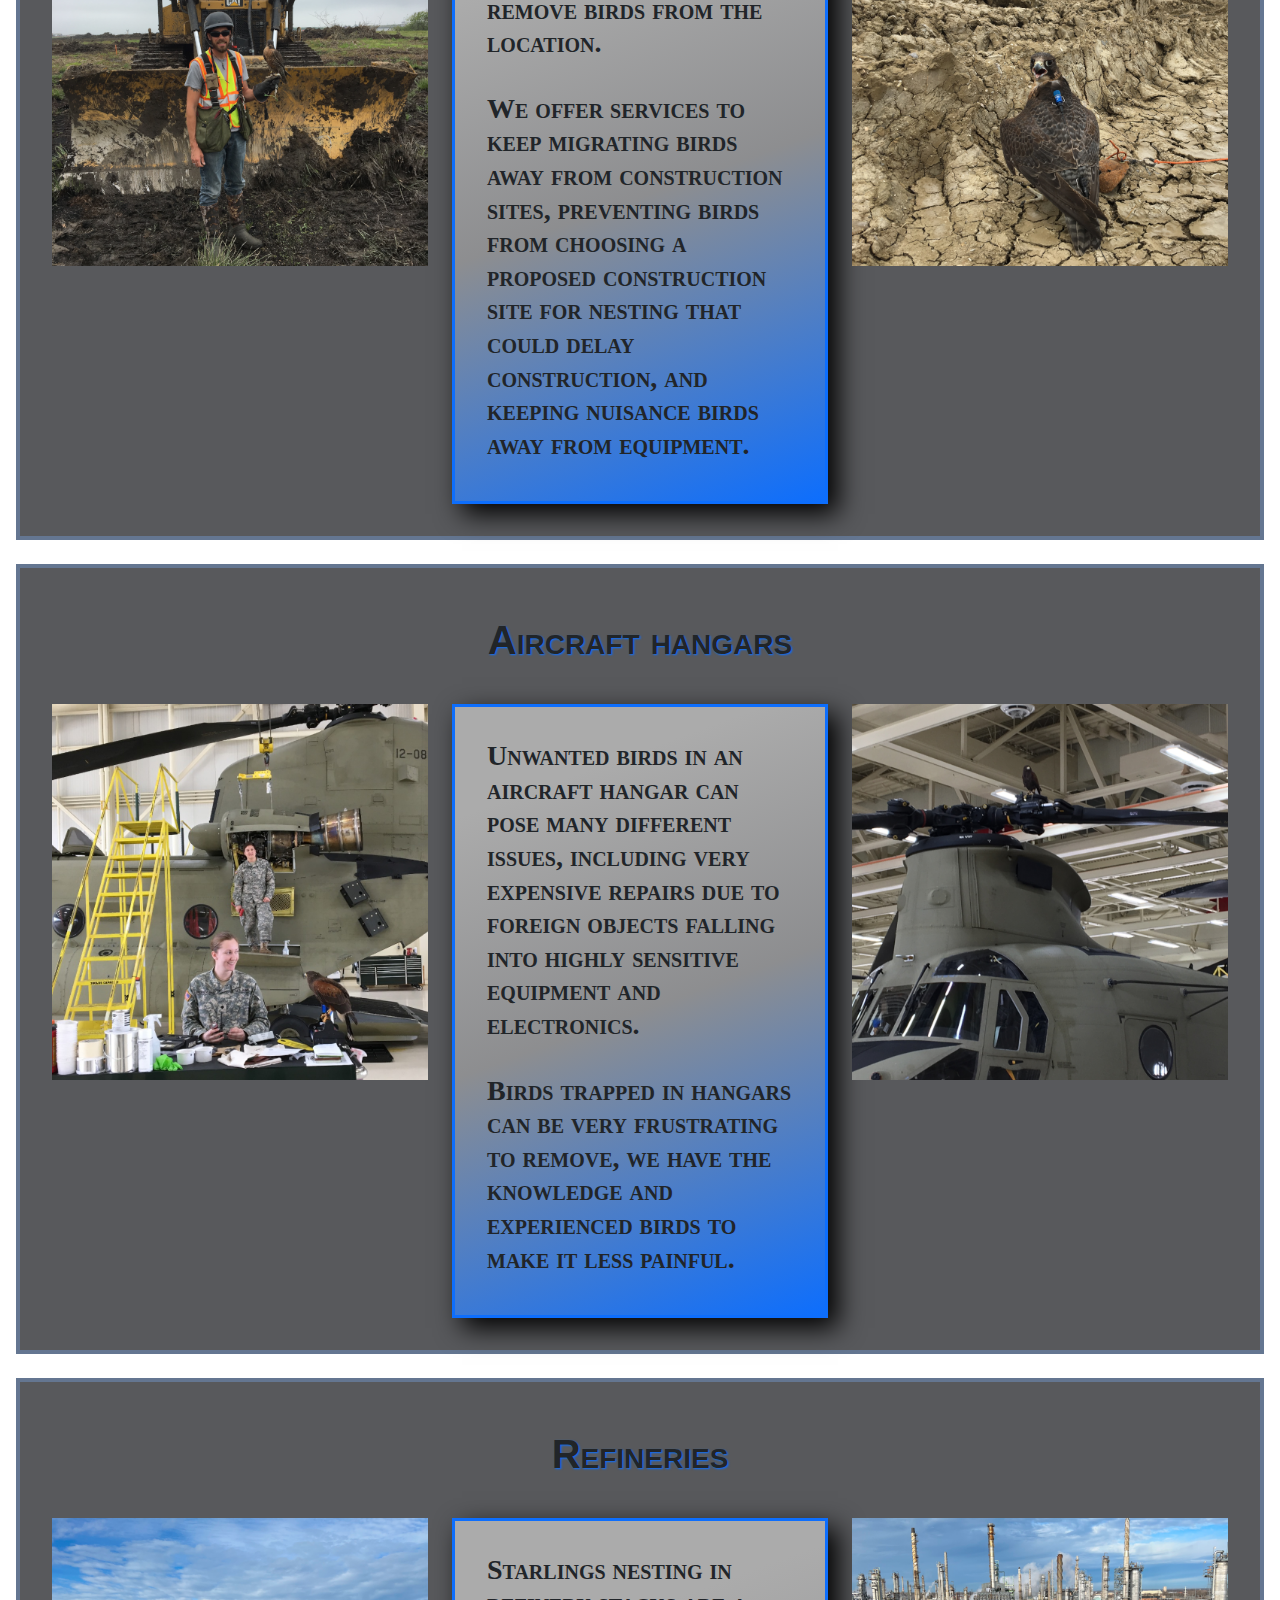
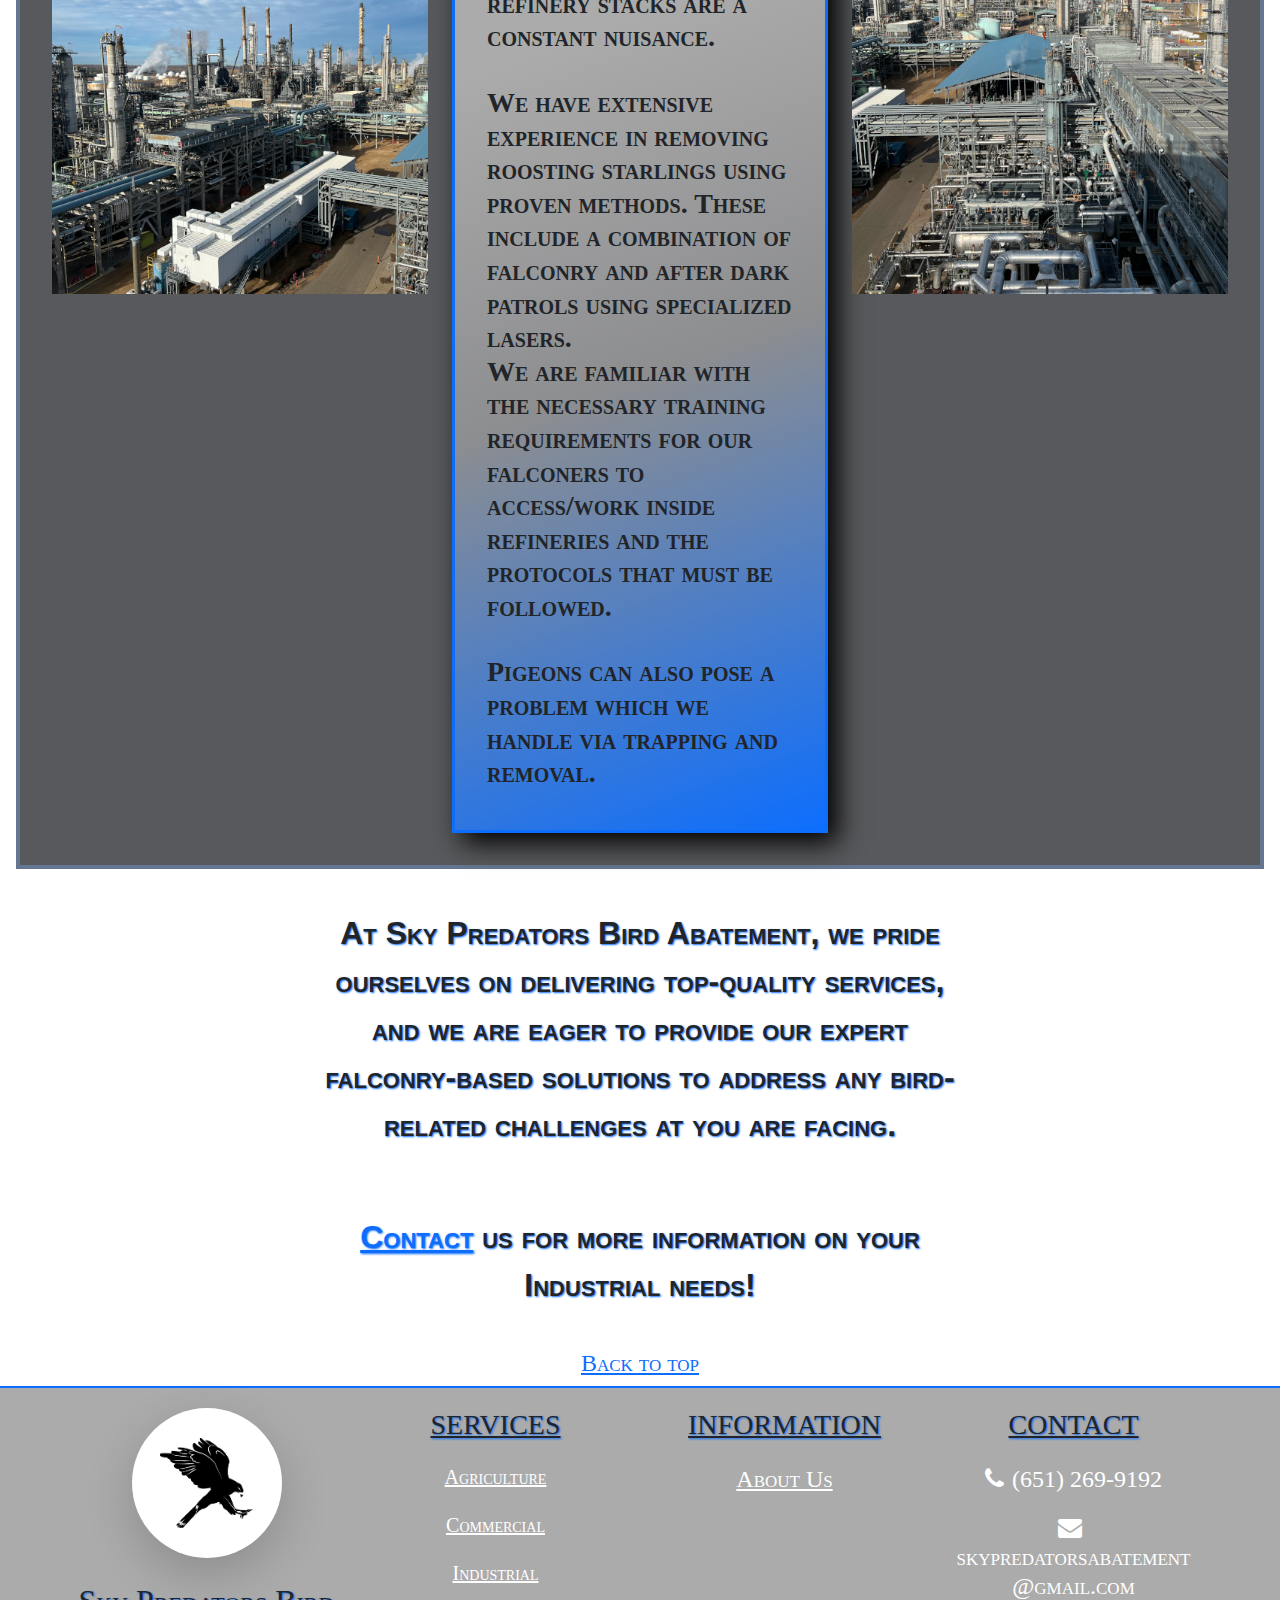
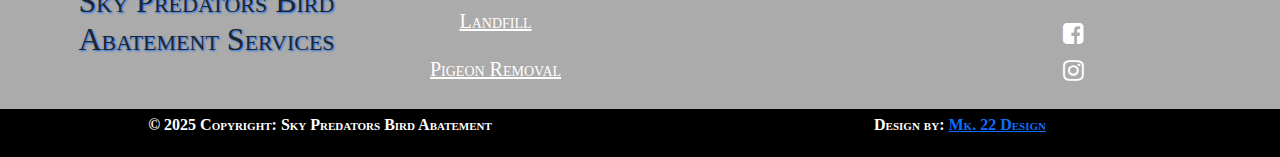
<file: industrial.html>
<!doctype html>
<html lang="en">

<head>
  <meta charset="utf-8">
  <meta name="description" content="Bird abatement services">
  <meta name="viewport" content="width=device-width, initial-scale=1">

  <meta property="og:title" content="Sky Predators Bird Abatement Services">
  <meta property="og:type" content="website">
  <meta property="og:url" content="https://www.skypredators.com/">
  <meta property="og:image" content="img/SkyPredatorLogo-black.png">
  <title>Sky Predators | Industrial Services</title>

  <link rel="icon" type="image/png" href="img/SkyPredatorsLogo-black.png">
  <link rel="apple-touch-icon" href="img/SkyPredators-original.png">
  <link rel="stylesheet" href="css/bootstrap.css">
  <link rel="stylesheet" href="https://cdnjs.cloudflare.com/ajax/libs/font-awesome/4.7.0/css/font-awesome.min.css">

  <meta name="theme-color" content="#fafafa">
</head>

<body>
<header id="navbar">
  <nav class="navbar navbar-expand-md navbar-light" style="background-color: #ababab;">
    <div class="container-fluid">
      <a class="navbar-brand" href="index.html">
        <img src="img/SkyPredatorsLogoBird.png" alt="Sky Predators Logo" width="40" height="50"
             class="d-inline-block align-content-center">
        <strong>Sky Predators</strong>
      </a>
      <button class="navbar-toggler" type="button" data-bs-toggle="collapse"
              data-bs-target="#navbarSupportedContent" aria-controls="navbarSupportedContent"
              aria-expanded="false" aria-label="Toggle navigation">
        <span class="navbar-toggler-icon"></span>
      </button>
      <div class="collapse navbar-collapse" id="navbarSupportedContent">
        <ul class="navbar-nav ms-auto me-5 mb-lg-0">
          <li class="nav-item dropdown">
            <a class="nav-link dropdown-toggle" href="#" id="navbarDropdown" role="button"
               data-bs-toggle="dropdown" aria-expanded="false">
              Services
            </a>
            <ul class="dropdown-menu" aria-labelledby="navbarDropdown">
              <li><a class="dropdown-item" href="agriculture.html">Agricultural</a></li>
              <li><a class="dropdown-item" href="commercial.html">Commercial</a></li>
              <li><a class="dropdown-item" href="industrial.html">Industrial</a></li>
              <li><a class="dropdown-item" href="landFill.html">Land Fill</a></li>
              <li><a class="dropdown-item" href="pigeon.html">Pigeon Removal</a></li>
            </ul>
          </li>
          <li class="nav-item">
            <a class="nav-link" href="about.html">About</a>
          </li>
          <li class="nav-item">
            <a class="nav-link" href="contact.html">Contact</a>
          </li>
        </ul>
      </div>
    </div>
  </nav>
</header>
<div id="top" class="servicesDesc">
  <hr>
  <h1>Industrial Services</h1>
  <hr>
  <div class="containerColor">
    <h2><strong>We offer services to eliminate nuisance birds from:</strong></h2>
    <hr>
    <ul id="Industrial_list">
      <li>&#10620; Industrial complexes and warehouses &#10621;</li>
      <li>&#10620; Construction sites &#10621;</li>
      <li>&#10620; Aircraft hangars &#10621;</li>
      <li>&#10620; Refineries &#10621;</li>
    </ul>
    <hr>
    <h2><strong>This is only a small example of what we can do.<br> Our experience allows us to adapt to almost any
      situation and setting.</strong></h2>
  </div>
  <div>
    <br>
    <div id="Industrial_imgs">
      <div class="sub-containerColor mx-3">
        <h1>industrial complexes and warehouses</h1>
        <br>
        <div class="row">
          <div class="col-md-4">
            <img class="d-block m-auto" src="img/solar_panels_falcon.png" alt="Falcon sitting in front of solar panels"
                 title="Falcon sitting in front of solar panels">
          </div>
          <div class="col-md-4">
            <div class="info_container">
              <div class="containerColor">
                <h3><strong>
                  Birds can cause many different issues in an industrial setting.</strong></h3><br>
                <h3><strong>We have experience in removing nuisance birds for warehouse rafters,
                  keeping them out of food production facilities, and away from external equipment such as HVAC units
                  and solar panels.
                </strong></h3>
              </div>
            </div>
          </div>
          <div class="col-md-4 align-content-end">
            <img class="d-block m-auto" src="img/warehouse_bird.png" alt="Bird in warehouse" title="Bird in warehouse">
          </div>
        </div>
      </div>
      <br>
      <div class="sub-containerColor mx-3">
        <h1>Construction sites</h1>
        <br>
        <div class="row">
          <div class="col-md-4">
            <img class="d-block m-auto" src="img/chase_falcon_dozer.png"
                 alt="Falconer with falcon in front of bull dozer"
                 title="Falconer with falcon in front of bull dozer">
          </div>
          <div class="col-md-4">
            <div class="info_container">
              <div class="containerColor">
                <h3><strong>
                  Construction sites can have many reasons to remove birds from the location.</strong></h3><br>
                <h3><strong>We offer services to keep migrating birds away from construction sites,
                  preventing birds from choosing a proposed construction site for nesting that could delay construction,
                  and keeping nuisance birds away from equipment.
                </strong></h3>
              </div>
            </div>
          </div>
          <div class="col-md-4">
            <img class="d-block m-auto" src="img/construction_falcon.png" alt="Falcon at construction site"
                 title="Falcon at construction site">
          </div>
        </div>
      </div>
      <br>
      <div class="sub-containerColor mx-3">
        <div>
          <h1>Aircraft hangars</h1>
        </div>
        <br>
        <div class="row">
          <div class="col-md-4">
            <img class="d-block m-auto" src="img/helicopter_harris_hawk_military.png"
                 alt="Harris hawk with military service personnel"
                 title="Harris hawk discussing strategy with military advisors">
          </div>
          <div class="col-md-4">
            <div class="info_container">
              <div class="containerColor">
                <h3><strong>
                  Unwanted birds in an aircraft hangar can pose many different issues,
                  including very expensive repairs due to foreign objects falling into highly sensitive equipment and electronics.</strong></h3><br>
                <h3><strong>Birds trapped in hangars can be very frustrating to remove,
                  we have the knowledge and experienced birds to make it less painful.<br>
                </strong></h3>
              </div>
            </div>
          </div>
          <div class="col-md-4">
            <img class="d-block m-auto" src="img/harris_hawk_helicopter.png" alt="Harris hawk on helicopter"
                 title="Harris hawk on helicopter">
          </div>
        </div>
      </div>
      <br>
      <div class="sub-containerColor mx-3">
        <h1>Refineries</h1>
        <br>
        <div class="row">
          <div class="col-md-4">
            <img class="d-block m-auto" src="img/refinery.png" alt="Oil refinery" title="Oil refinery">
          </div>
          <div class="col-md-4">
            <div class="info_container">
              <div class="containerColor">
                <h3><strong>Starlings nesting in refinery stacks are a constant nuisance.</strong></h3>
                <br>
                <h3><strong>We have extensive experience in removing roosting starlings using proven methods.
                  These include a combination of falconry and after dark patrols using specialized lasers.<br>
                  We are familiar with the necessary training requirements for our falconers to access/work inside refineries
                  and the protocols that must be followed.
                </strong></h3><br>
                <h3><strong>Pigeons can also pose a problem which we handle via trapping and removal.</strong></h3>
              </div>
            </div>
          </div>
          <div class="col-md-4">
            <img class="d-block m-auto" src="img/refinery_2.png" alt="Oil refinery" title="Oil refinery">
          </div>
        </div>
      </div>
      <br>
    </div>
  </div>
  <div class="intro pb-4">
    <div>
      <p>At Sky Predators Bird Abatement, we pride ourselves on delivering top-quality services,
        and we are eager to provide our expert falconry-based solutions to address any
        bird-related challenges at you are facing.</p>
    </div>
    <br>
    <a href="contact.html">Contact</a> us for more information on your Industrial needs!
  </div>
  <div class="text-center">
    <a href="#top"><h4>Back to top</h4></a>
  </div>
</div>
<footer class="text-center text-black" style="background-color: #ababab; border-top: #0d6efd 2px solid">
  <div class="container p-1">
    <div class="row mt-3">
      <div class="col-lg-3 col-md-6 mb-md-0">
        <div class="rounded-circle bg-white shadow-lg d-flex align-items-center justify-content-center mb-4 mx-auto"
             style="width: 150px; height: 150px;">
          <img src="img/SkyPredatorsLogoBird.png" alt="Sky Predators Logo" height="90"/>
        </div>
        <h2 style="text-shadow: 1px 1px 2px #0d6efd;">Sky Predators Bird Abatement Services</h2>
      </div>
      <div class="col-lg-3 col-md-6 mb-1 mb-md-0">
        <h3 class="text-uppercase text-black mb-4" style="text-shadow: 1px 1px 2px #0d6efd;"><u>Services</u></h3>
        <ul class="list-unstyled">
          <li class="mb-4">
            <a href="agriculture.html" class="text-white"><h5>Agriculture</h5></a>
          </li>
          <li class="mb-4">
            <a href="commercial.html" class="text-white"><h5>Commercial</h5></a>
          </li>
          <li class="mb-4">
            <a href="industrial.html" class="text-white"><h5>Industrial</h5></a>
          </li>
          <li class="mb-4">
            <a href="landFill.html" class="text-white"><h5>Landfill</h5></a>
          </li>
          <li class="mb-4">
            <a href="pigeon.html" class="text-white"><h5>Pigeon Removal</h5></a>
          </li>
        </ul>
      </div>
      <div class="col-lg-3 col-md-6 mb-1 mb-md-0">
        <h3 class="text-uppercase text-black mb-4" style="text-shadow: 1px 1px 2px #0d6efd;"><u>Information</u></h3>
        <ul class="list-unstyled">
          <li class="mb-2">
            <a href="about.html" class="text-white"><h4>About Us</h4></a>
          </li>
        </ul>
      </div>
      <div class="col-lg-3 col-md-6 mb-1 mb-md-0">
        <h3 class="text-uppercase text-black mb-4" style="text-shadow: 1px 1px 2px #0d6efd;"><u>Contact</u></h3>
        <ul class="list-unstyled">
          <li class="pb-2 mb-1 text-white">
            <h4><i class="fa fa-phone pe-2"></i>(651) 269-9192</h4>
          </li>
          <li class="pb-2 mb-1 text-white">
            <h4><i class="fa fa-envelope pe-2 mb-0"></i>
              skypredatorsabatement<br>@gmail.com</h4>
          </li>
          <li>
            <a class="text-white" href="https://www.facebook.com/birdabatement/">
              <h4><i class="fa fa-facebook-square"></i></h4>
            </a>
            <a class="text-white" href="https://www.instagram.com/skypredators/">
              <h4><i class="fa fa-instagram"></i></h4>
            </a>
          </li>
        </ul>
      </div>
    </div>
  </div>
  <div class="row g-0">
    <div class="col-md-6 text-center p-1 text-white" style="background-color: #000">
      <p>&#169; 2025 Copyright: Sky Predators Bird Abatement</p>
    </div>
    <div class="col-md-6 text-center p-1 text-white" style="background-color: #000">
      <p>Design by: <a href="https://adjacentangel.wordpress.com/" target="_blank">Mk. 22 Design</a></p>
    </div>
  </div>
</footer>

<script src="js/bootstrap.bundle.js"></script>
</body>

</html>
</file>
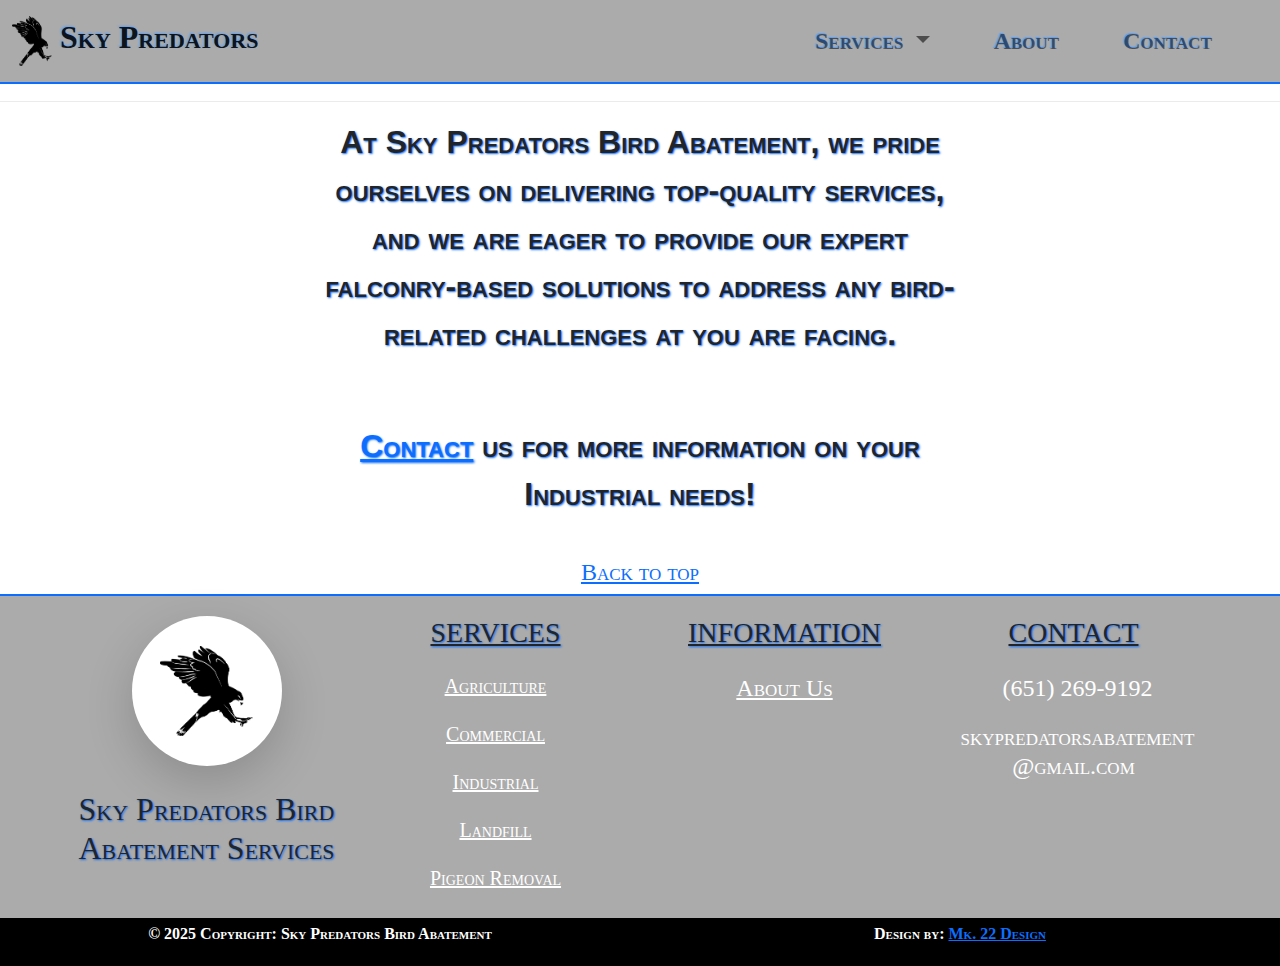
<file: pigeon.html>
<!doctype html>
<html lang="en">

<head>
  <meta charset="utf-8">
  <meta name="description" content="Bird abatement services">
  <meta name="viewport" content="width=device-width, initial-scale=1">

  <meta property="og:title" content="Sky Predators Bird Abatement Services">
  <meta property="og:type" content="website">
  <meta property="og:url" content="https://www.skypredators.com/">
  <meta property="og:image" content="img/SkyPredatorLogo-black.png">
  <title>Sky Predators | Pigeon Removal Services</title>

  <link rel="icon" type="image/png" href="img/SkyPredatorsLogo-black.png">
  <link rel="apple-touch-icon" href="img/SkyPredators-original.png">
  <link rel="stylesheet" href="css/bootstrap.css">

  <meta name="theme-color" content="#fafafa">
</head>

<body>
<header id="navbar">
  <nav class="navbar navbar-expand-md navbar-light" style="background-color: #ababab;">
    <div class="container-fluid">
      <a class="navbar-brand" href="index.html">
        <img src="img/SkyPredatorsLogoBird.png" alt="Sky Predators Logo" width="40" height="50"
             class="d-inline-block align-content-center">
        <strong>Sky Predators</strong>
      </a>
      <button class="navbar-toggler" type="button" data-bs-toggle="collapse"
              data-bs-target="#navbarSupportedContent" aria-controls="navbarSupportedContent"
              aria-expanded="false" aria-label="Toggle navigation">
        <span class="navbar-toggler-icon"></span>
      </button>
      <div class="collapse navbar-collapse" id="navbarSupportedContent">
        <ul class="navbar-nav ms-auto me-5 mb-lg-0">
          <li class="nav-item dropdown">
            <a class="nav-link dropdown-toggle" href="#" id="navbarDropdown" role="button"
               data-bs-toggle="dropdown" aria-expanded="false">
              Services
            </a>
            <ul class="dropdown-menu" aria-labelledby="navbarDropdown">
              <li><a class="dropdown-item" href="agriculture.html">Agricultural</a></li>
              <li><a class="dropdown-item" href="commercial.html">Commercial</a></li>
              <li><a class="dropdown-item" href="industrial.html">Industrial</a></li>
              <li><a class="dropdown-item" href="landFill.html">Land Fill</a></li>
              <li><a class="dropdown-item" href="pigeon.html">Pigeon Removal</a></li>
            </ul>
          </li>
          <li class="nav-item">
            <a class="nav-link" href="about.html">About</a>
          </li>
          <li class="nav-item">
            <a class="nav-link" href="contact.html">Contact</a>
          </li>
        </ul>
      </div>
    </div>
  </nav>
</header>
<div id="top" class="servicesDesc">
  <hr>

  <div class="intro pb-4">
    <div>
      <p>At Sky Predators Bird Abatement, we pride ourselves on delivering top-quality services,
        and we are eager to provide our expert falconry-based solutions to address any
        bird-related challenges at you are facing.</p>
    </div>
    <br>
    <a href="contact.html">Contact</a> us for more information on your Industrial needs!
  </div>
  <div class="text-center">
    <a href="#top"><h4>Back to top</h4></a>
  </div>
</div>
<footer class="text-center text-black" style="background-color: #ababab; border-top: #0d6efd 2px solid">
  <div class="container p-1">
    <div class="row mt-3">
      <div class="col-lg-3 col-md-6 mb-md-0">
        <div class="rounded-circle bg-white shadow-lg d-flex align-items-center justify-content-center mb-4 mx-auto"
             style="width: 150px; height: 150px;">
          <img src="img/SkyPredatorsLogoBird.png" alt="Sky Predators Logo" height="90"/>
        </div>
        <h2 style="text-shadow: 1px 1px 2px #0d6efd;">Sky Predators Bird Abatement Services</h2>
      </div>
      <div class="col-lg-3 col-md-6 mb-1 mb-md-0">
        <h3 class="text-uppercase text-black mb-4" style="text-shadow: 1px 1px 2px #0d6efd;"><u>Services</u></h3>
        <ul class="list-unstyled">
          <li class="mb-4">
            <a href="agriculture.html" class="text-white"><h5>Agriculture</h5></a>
          </li>
          <li class="mb-4">
            <a href="commercial.html" class="text-white"><h5>Commercial</h5></a>
          </li>
          <li class="mb-4">
            <a href="industrial.html" class="text-white"><h5>Industrial</h5></a>
          </li>
          <li class="mb-4">
            <a href="landFill.html" class="text-white"><h5>Landfill</h5></a>
          </li>
          <li class="mb-4">
            <a href="pigeon.html" class="text-white"><h5>Pigeon Removal</h5></a>
          </li>
        </ul>
      </div>
      <div class="col-lg-3 col-md-6 mb-1 mb-md-0">
        <h3 class="text-uppercase text-black mb-4" style="text-shadow: 1px 1px 2px #0d6efd;"><u>Information</u></h3>
        <ul class="list-unstyled">
          <li class="mb-2">
            <a href="about.html" class="text-white"><h4>About Us</h4></a>
          </li>
        </ul>
      </div>
      <div class="col-lg-3 col-md-6 mb-1 mb-md-0">
        <h3 class="text-uppercase text-black mb-4" style="text-shadow: 1px 1px 2px #0d6efd;"><u>Contact</u></h3>
        <ul class="list-unstyled">
          <li class="pb-2 mb-1 text-white">
            <h4><i class="fa fa-phone pe-2"></i>(651) 269-9192</h4>
          </li>
          <li class="pb-2 mb-1 text-white">
            <h4><i class="fa fa-envelope pe-2 mb-0"></i>
              skypredatorsabatement<br>@gmail.com</h4>
          </li>
          <li>
            <a class="text-white" href="https://www.facebook.com/birdabatement/">
              <h4><i class="fa fa-facebook-square"></i></h4>
            </a>
            <a class="text-white" href="https://www.instagram.com/skypredators/">
              <h4><i class="fa fa-instagram"></i></h4>
            </a>
          </li>
        </ul>
      </div>
    </div>
  </div>
  <div class="row g-0">
    <div class="col-md-6 text-center p-1 text-white" style="background-color: #000">
      <p>&#169; 2025 Copyright: Sky Predators Bird Abatement</p>
    </div>
    <div class="col-md-6 text-center p-1 text-white" style="background-color: #000">
      <p>Design by: <a href="https://adjacentangel.wordpress.com/" target="_blank">Mk. 22 Design</a></p>
    </div>
  </div>
</footer>

<script src="js/bootstrap.bundle.js"></script>
</body>

</html>
</file>
